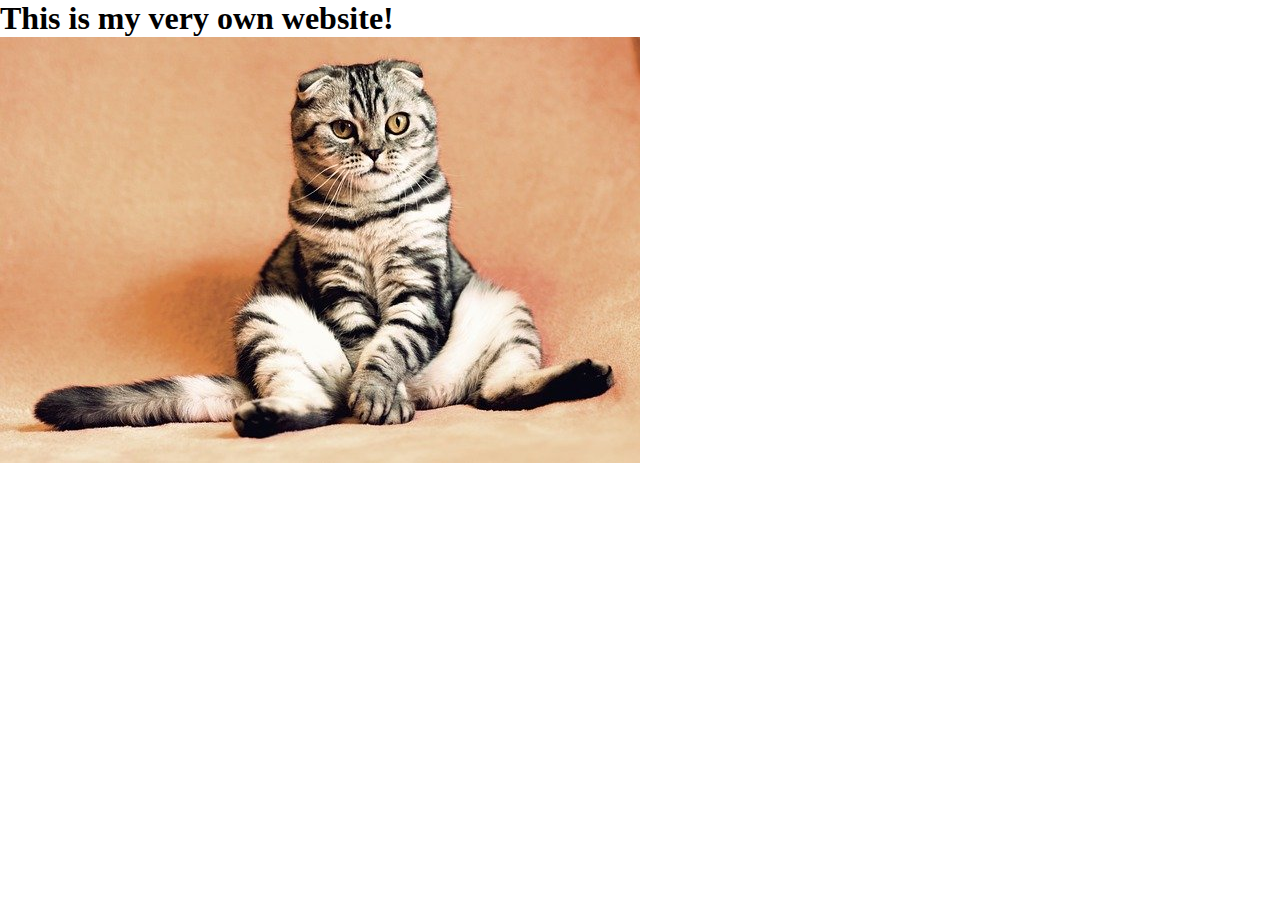
<file: index.html>
<!DOCTYPE html>
<html>
  <head>
    
    <title>YOUR NAME HERE</title>
    <meta charset="utf-8" />
	  <meta http-equiv="X-UA-Compatible" content="IE=edge" />
	  <meta name="viewport" content="width=device-width, initial-scale=1" />

	  <!-- link the webpage's stylesheet -->
	  <link rel="stylesheet" href="/style.css" />

	  <!-- link the webpage's JavaScript file -->
	  <script src="/script.js" defer></script>

  </head>
  
  <body>
    
    <h1>This is my very own website!</h1>

    <img src="assets/cat.jpg">
    
  </body>
</html>
</file>
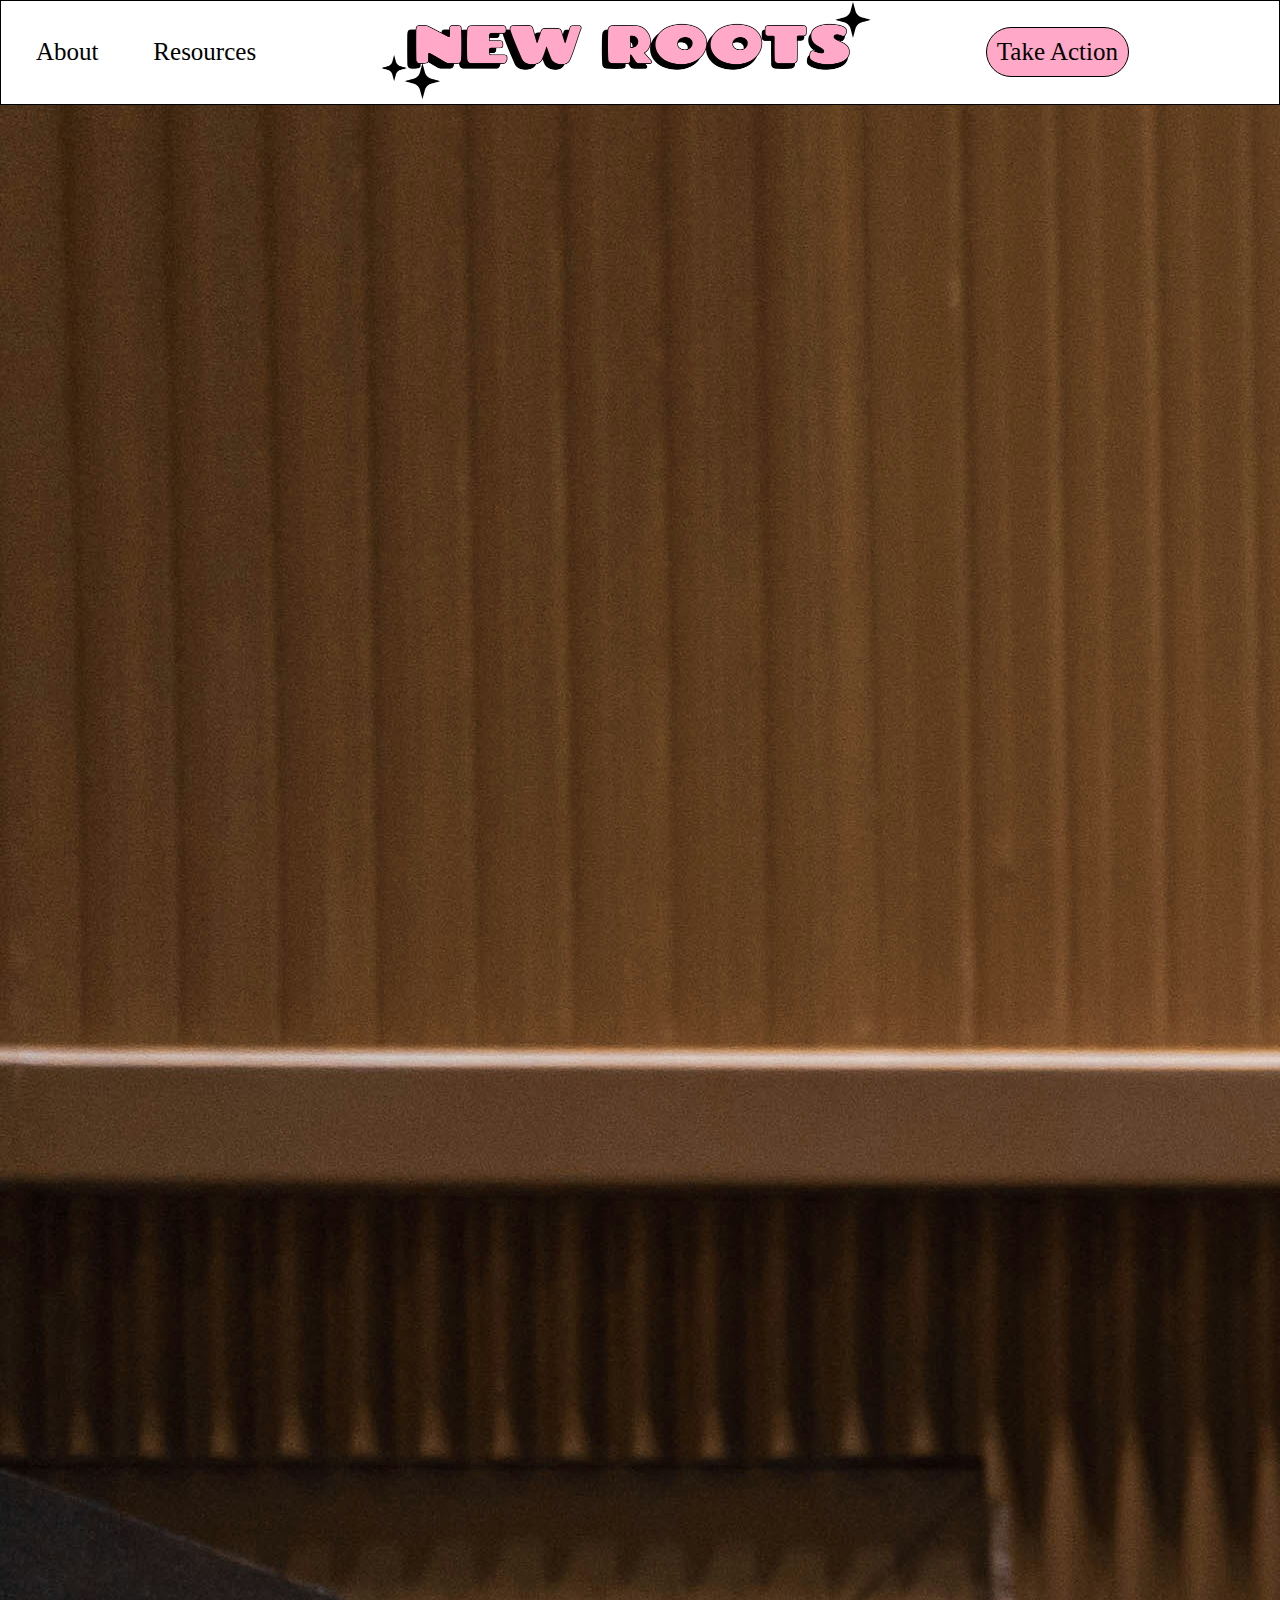
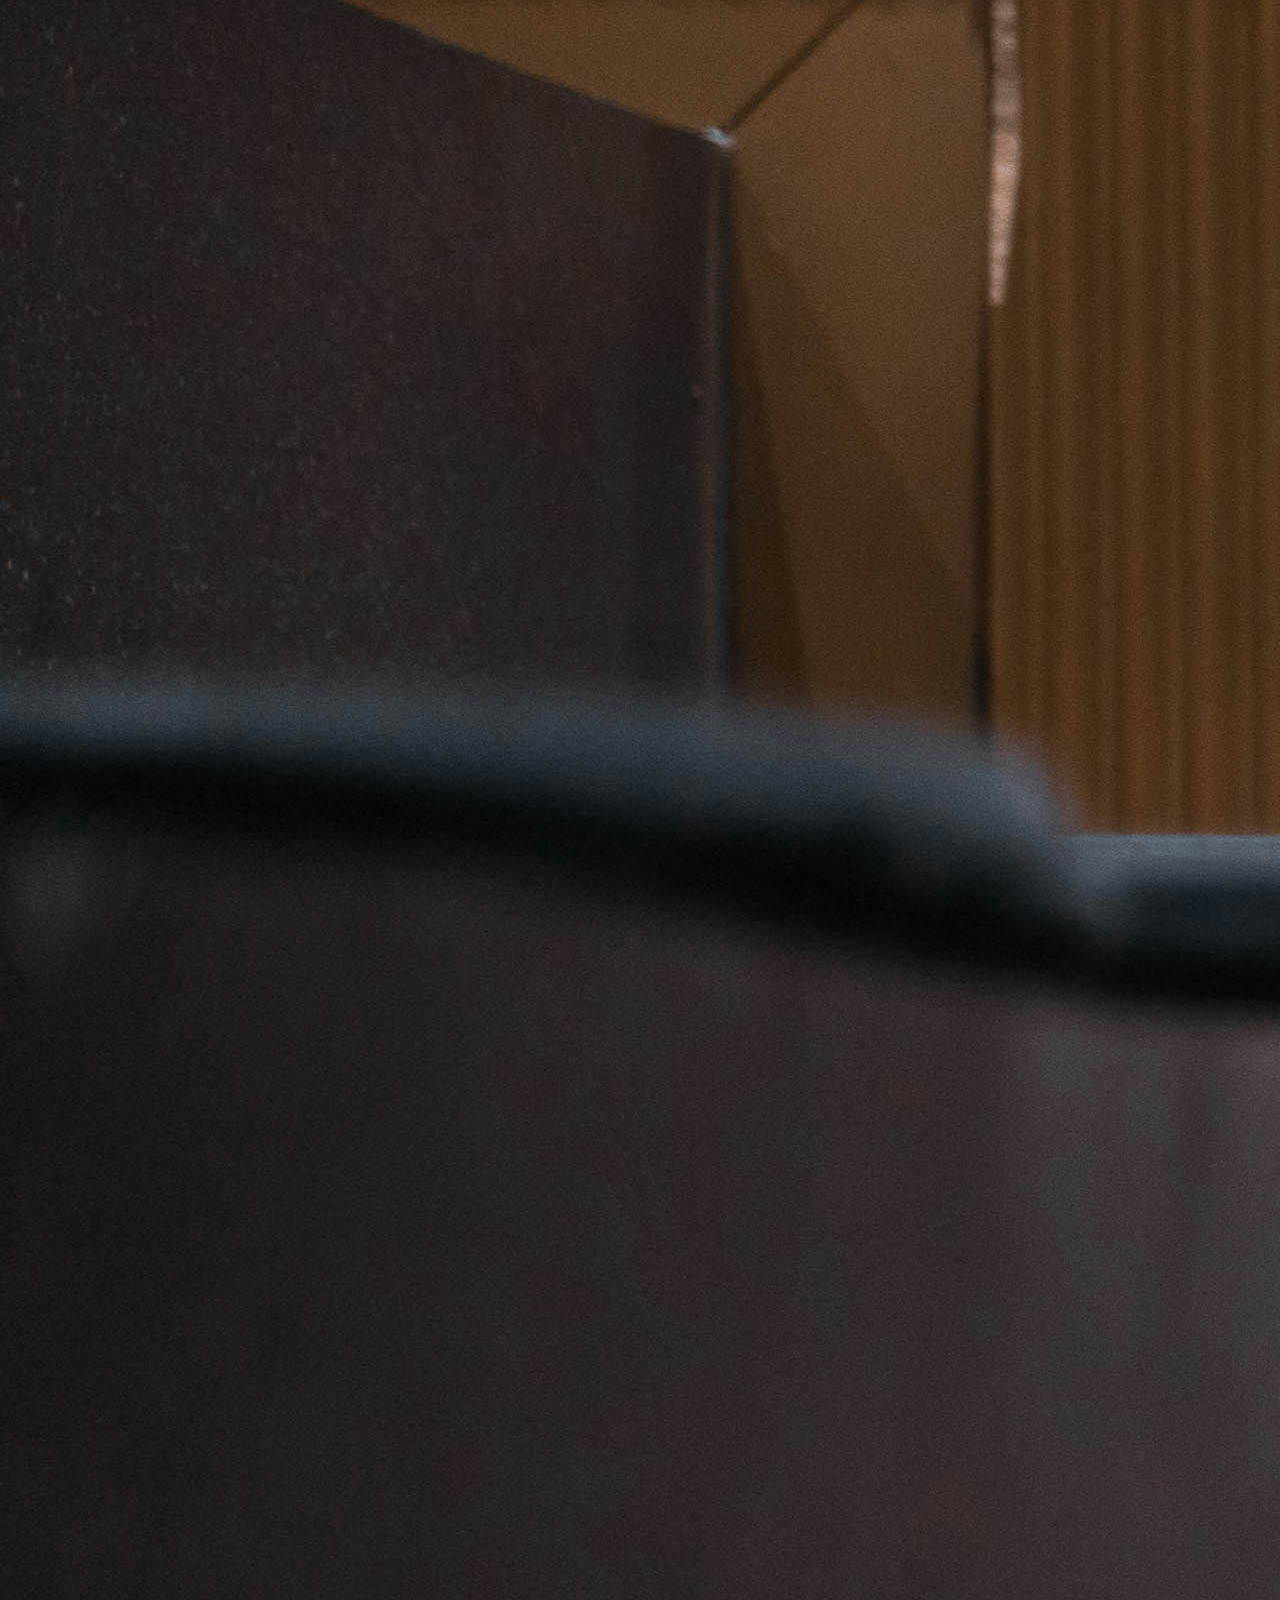
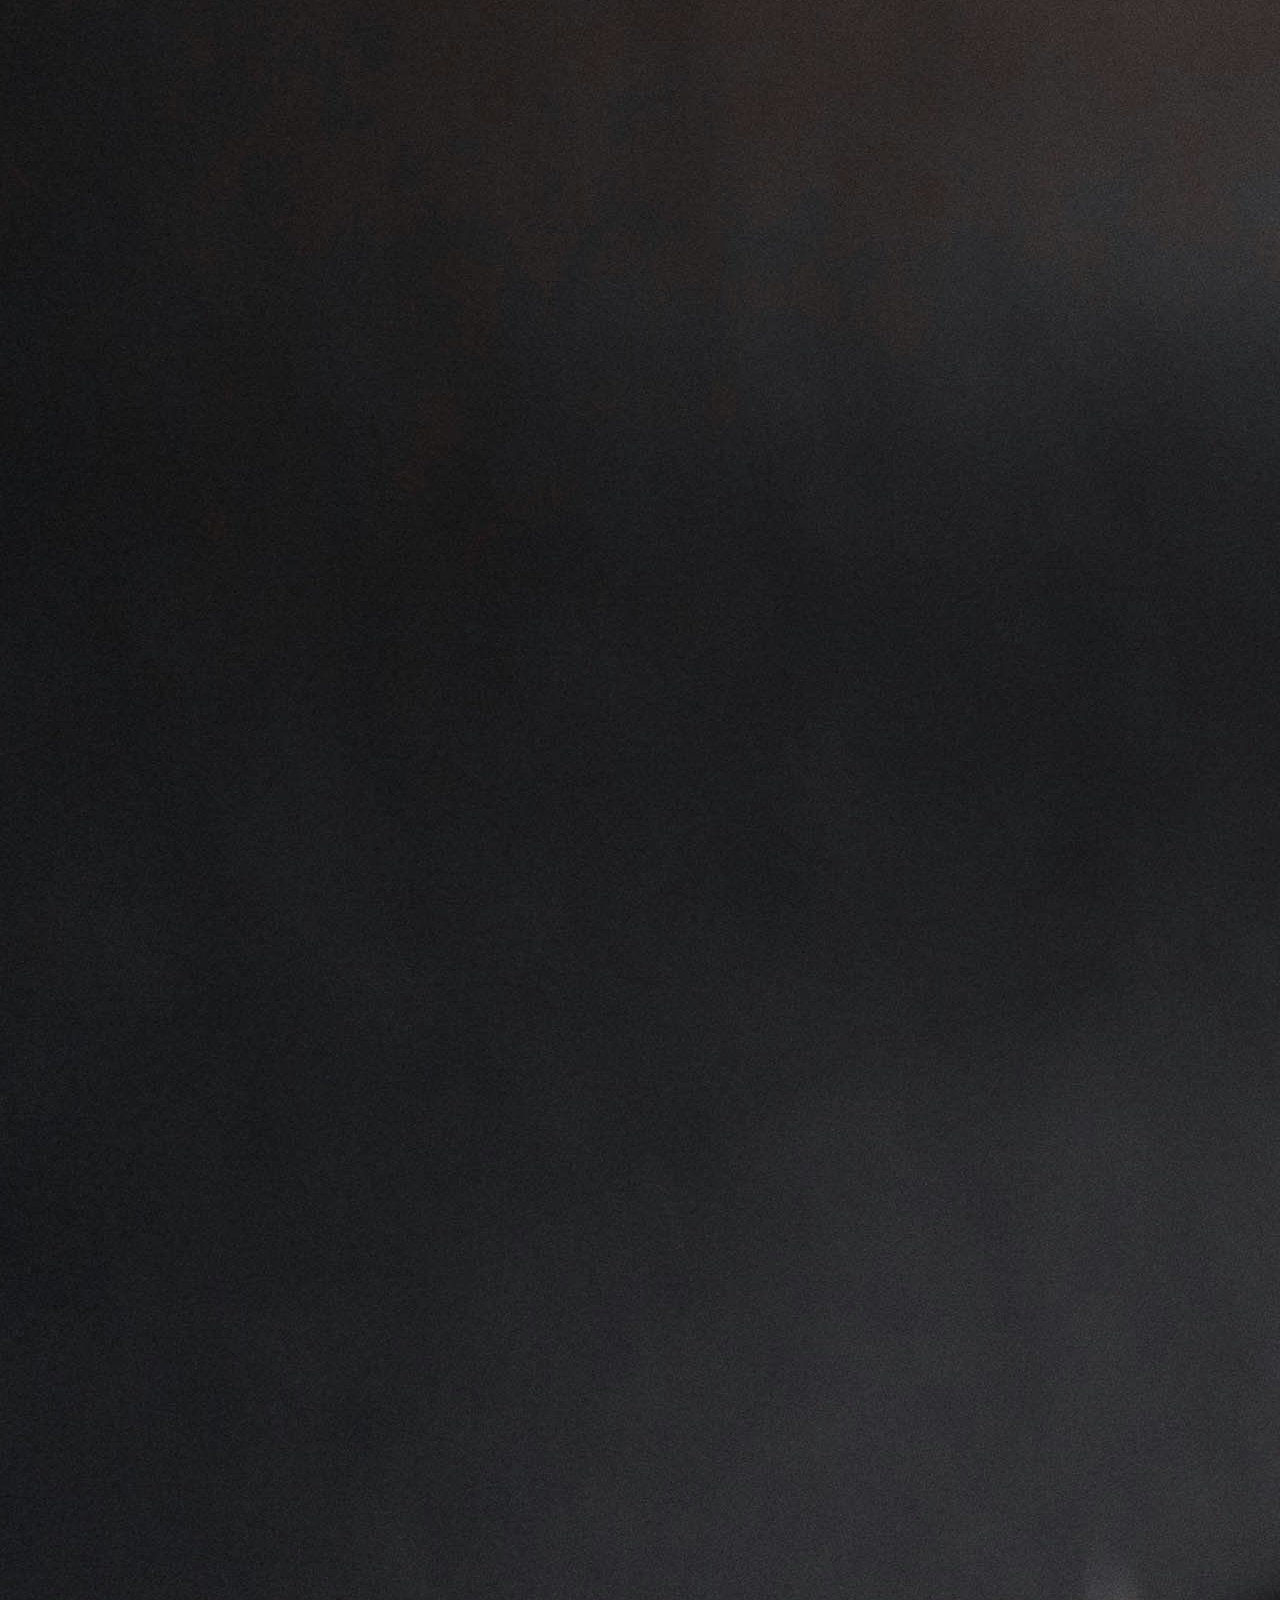
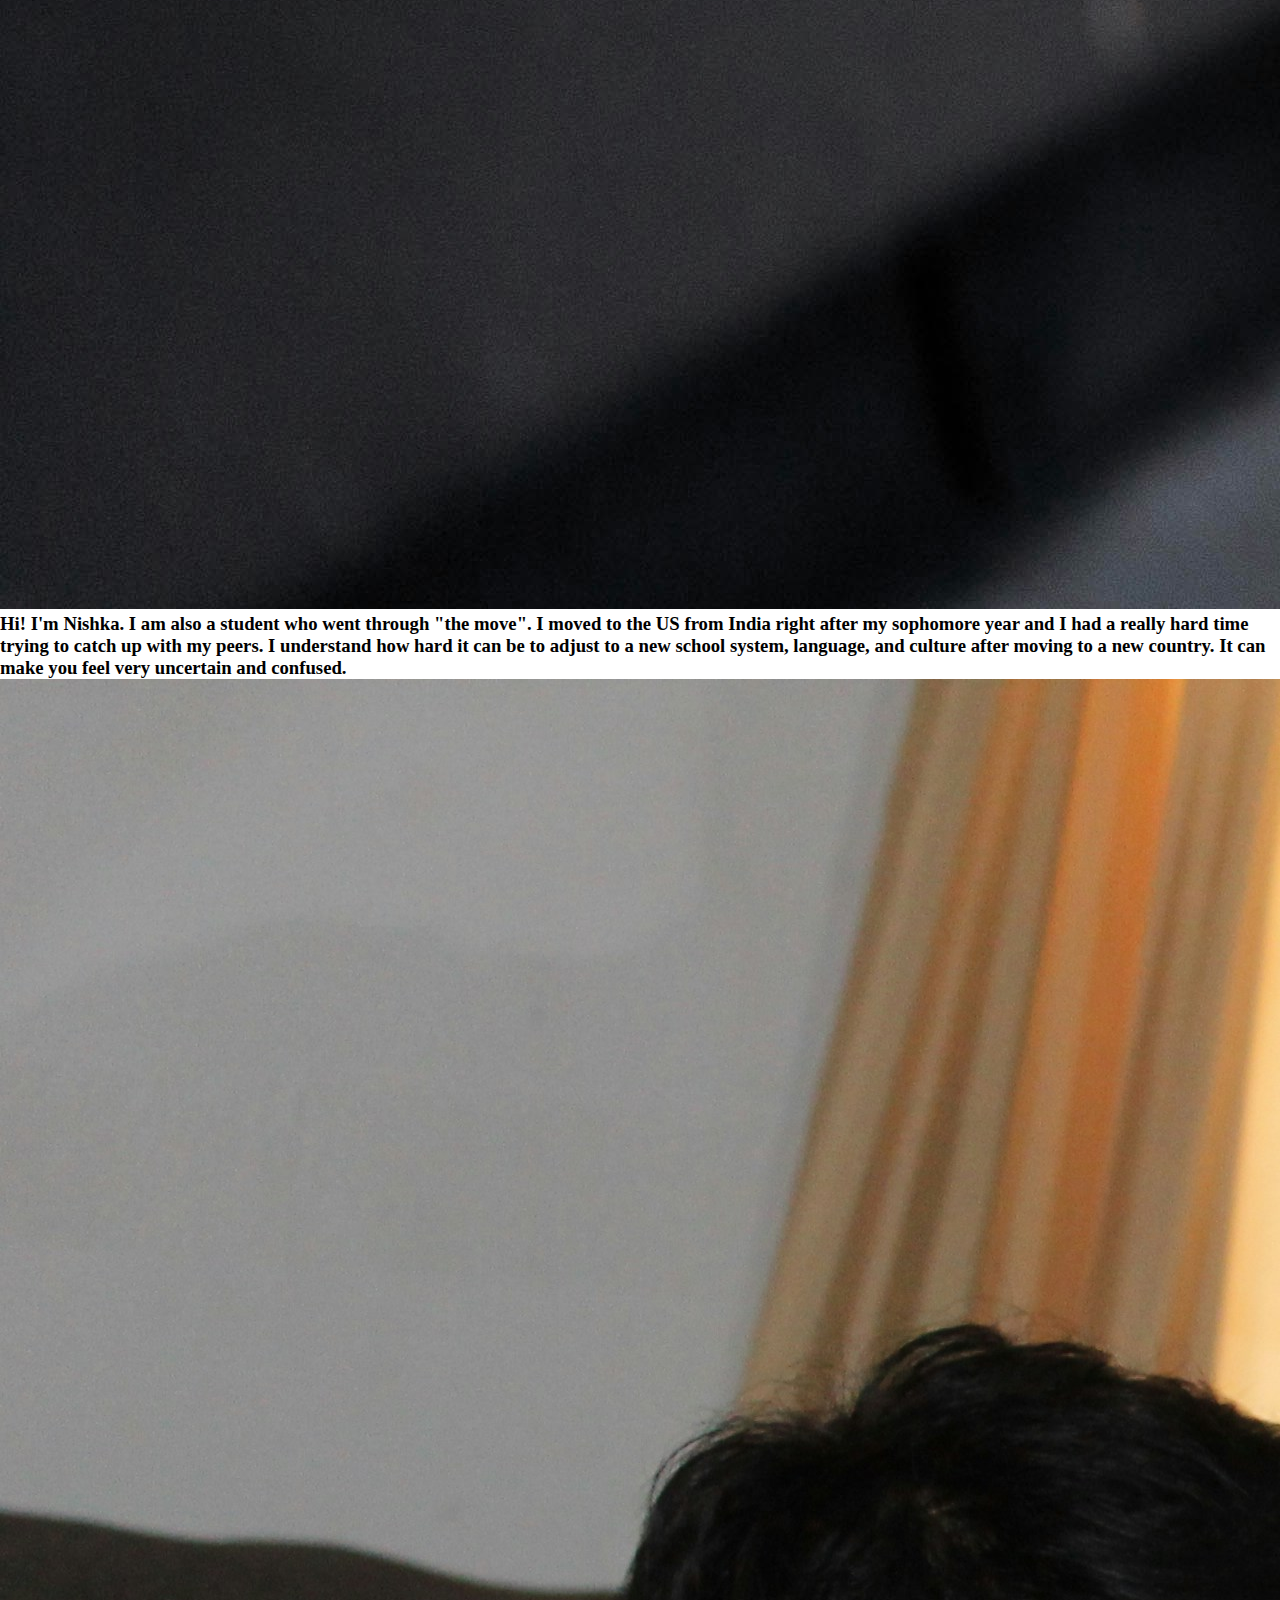
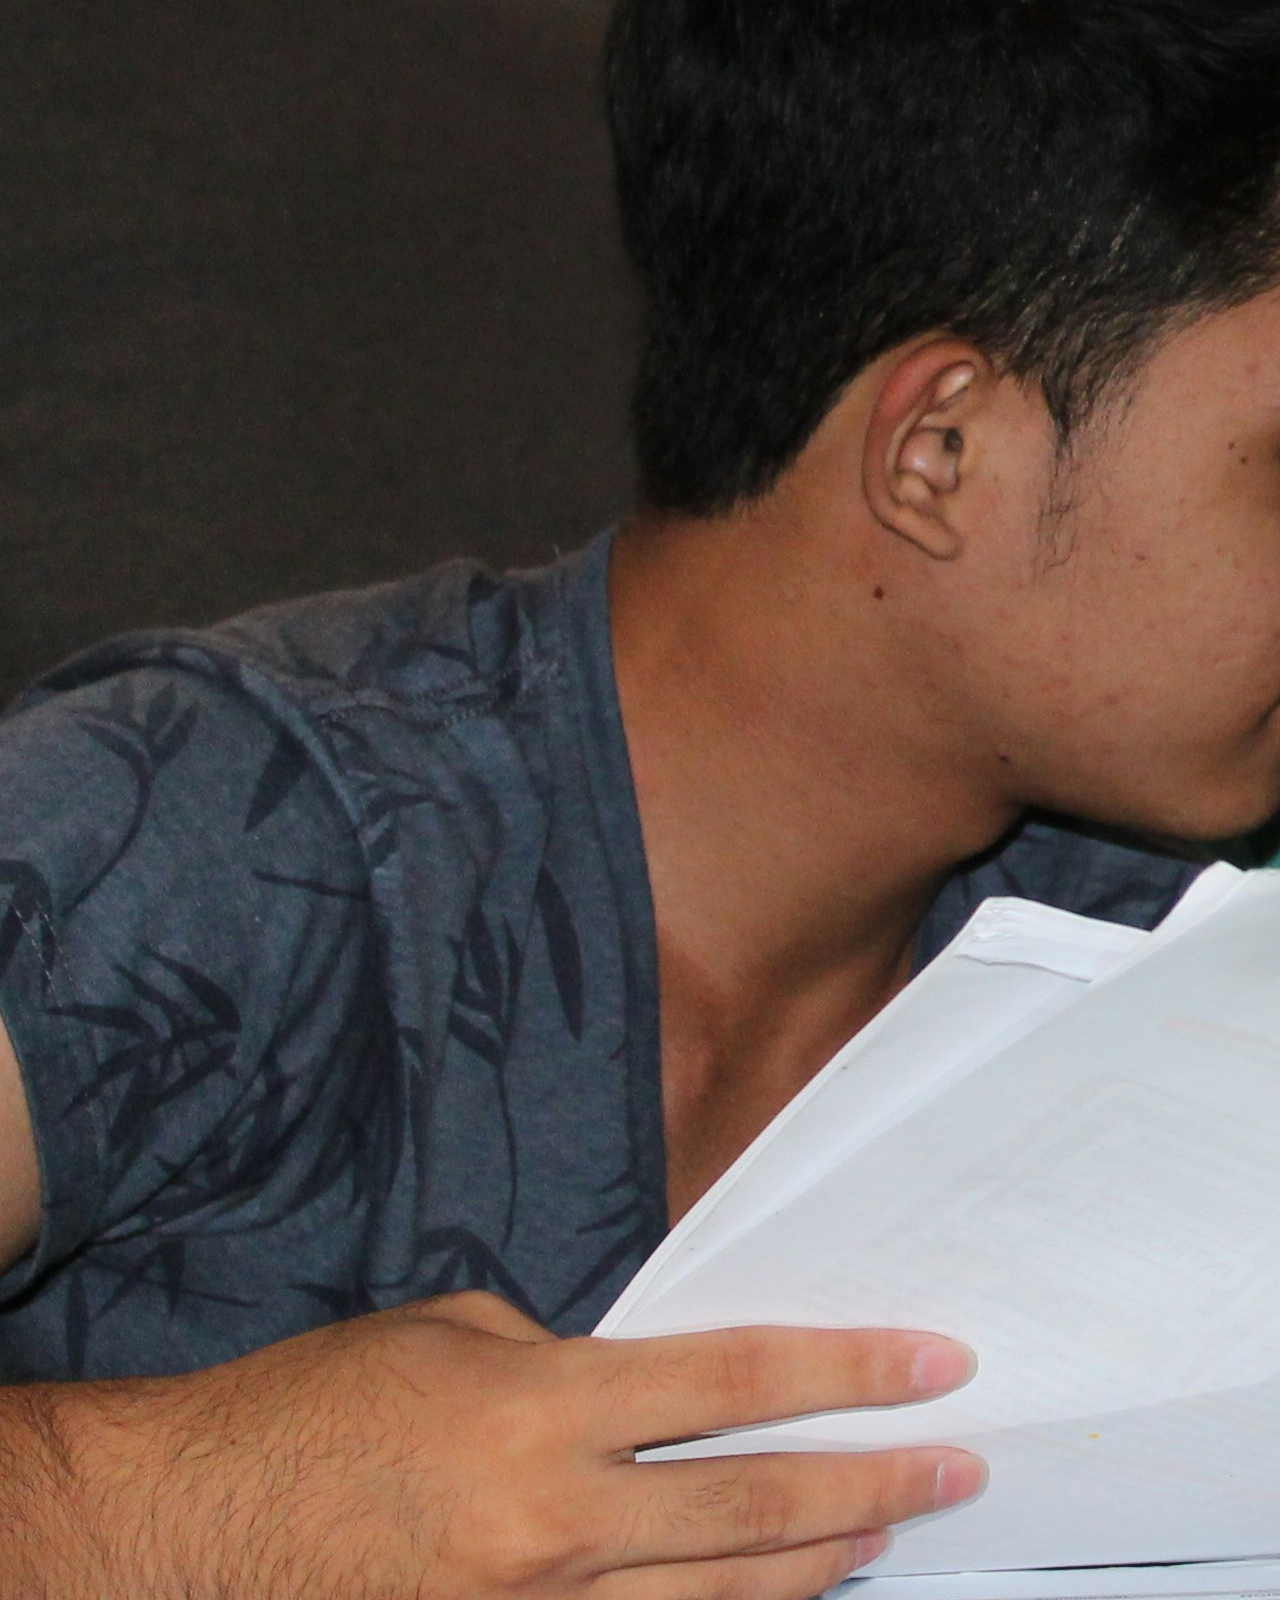
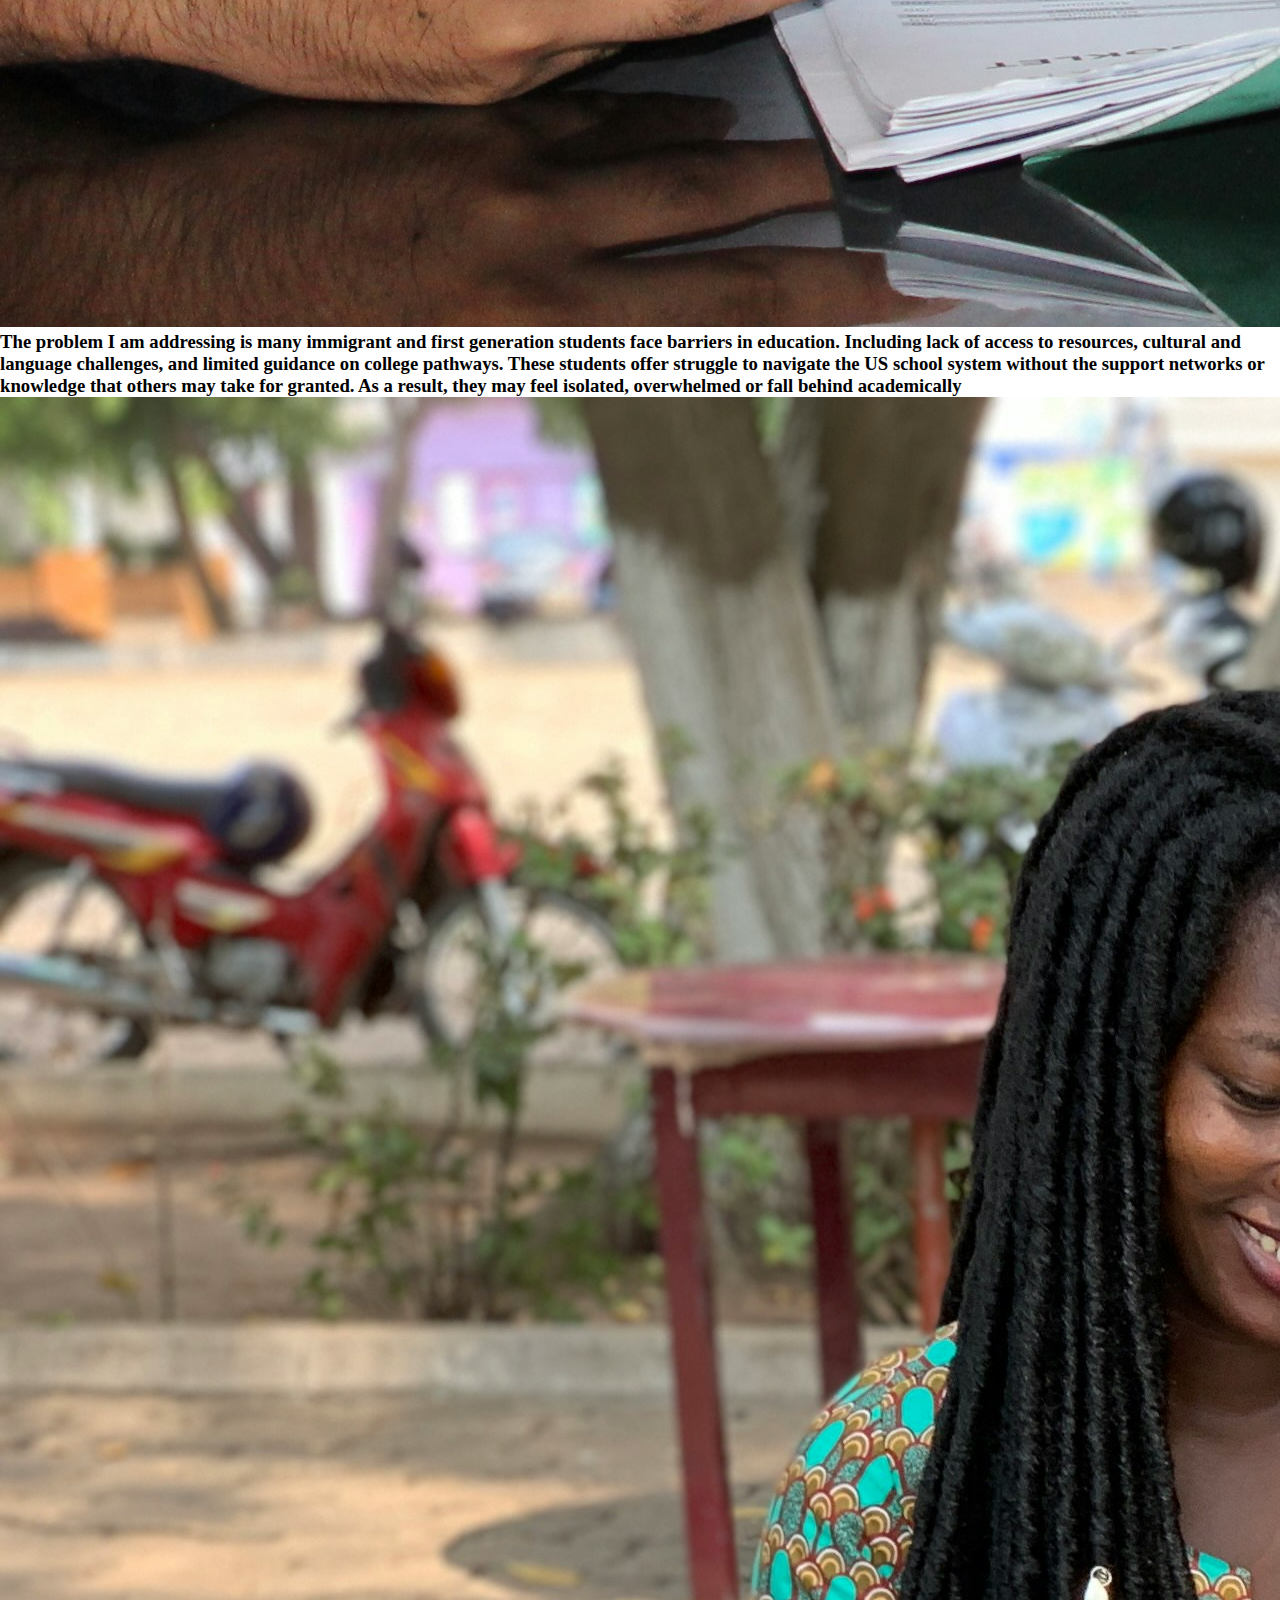
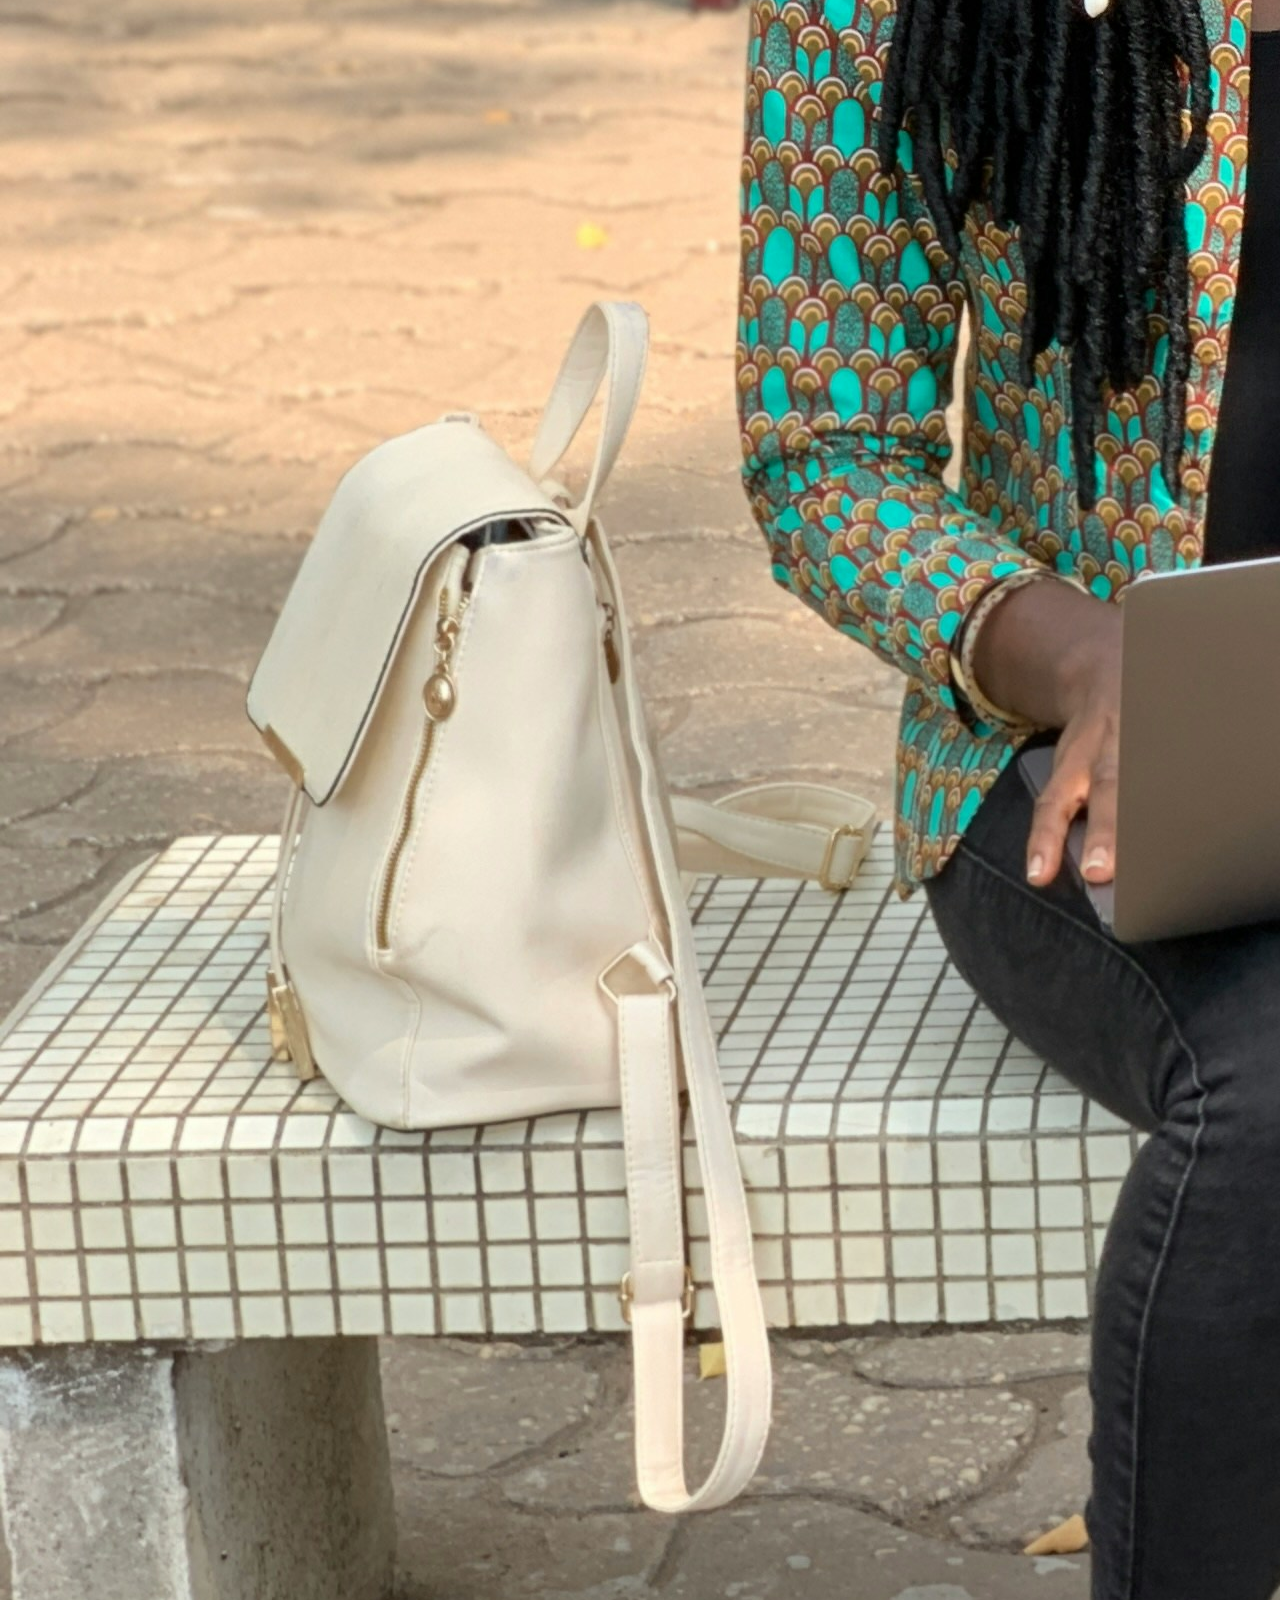
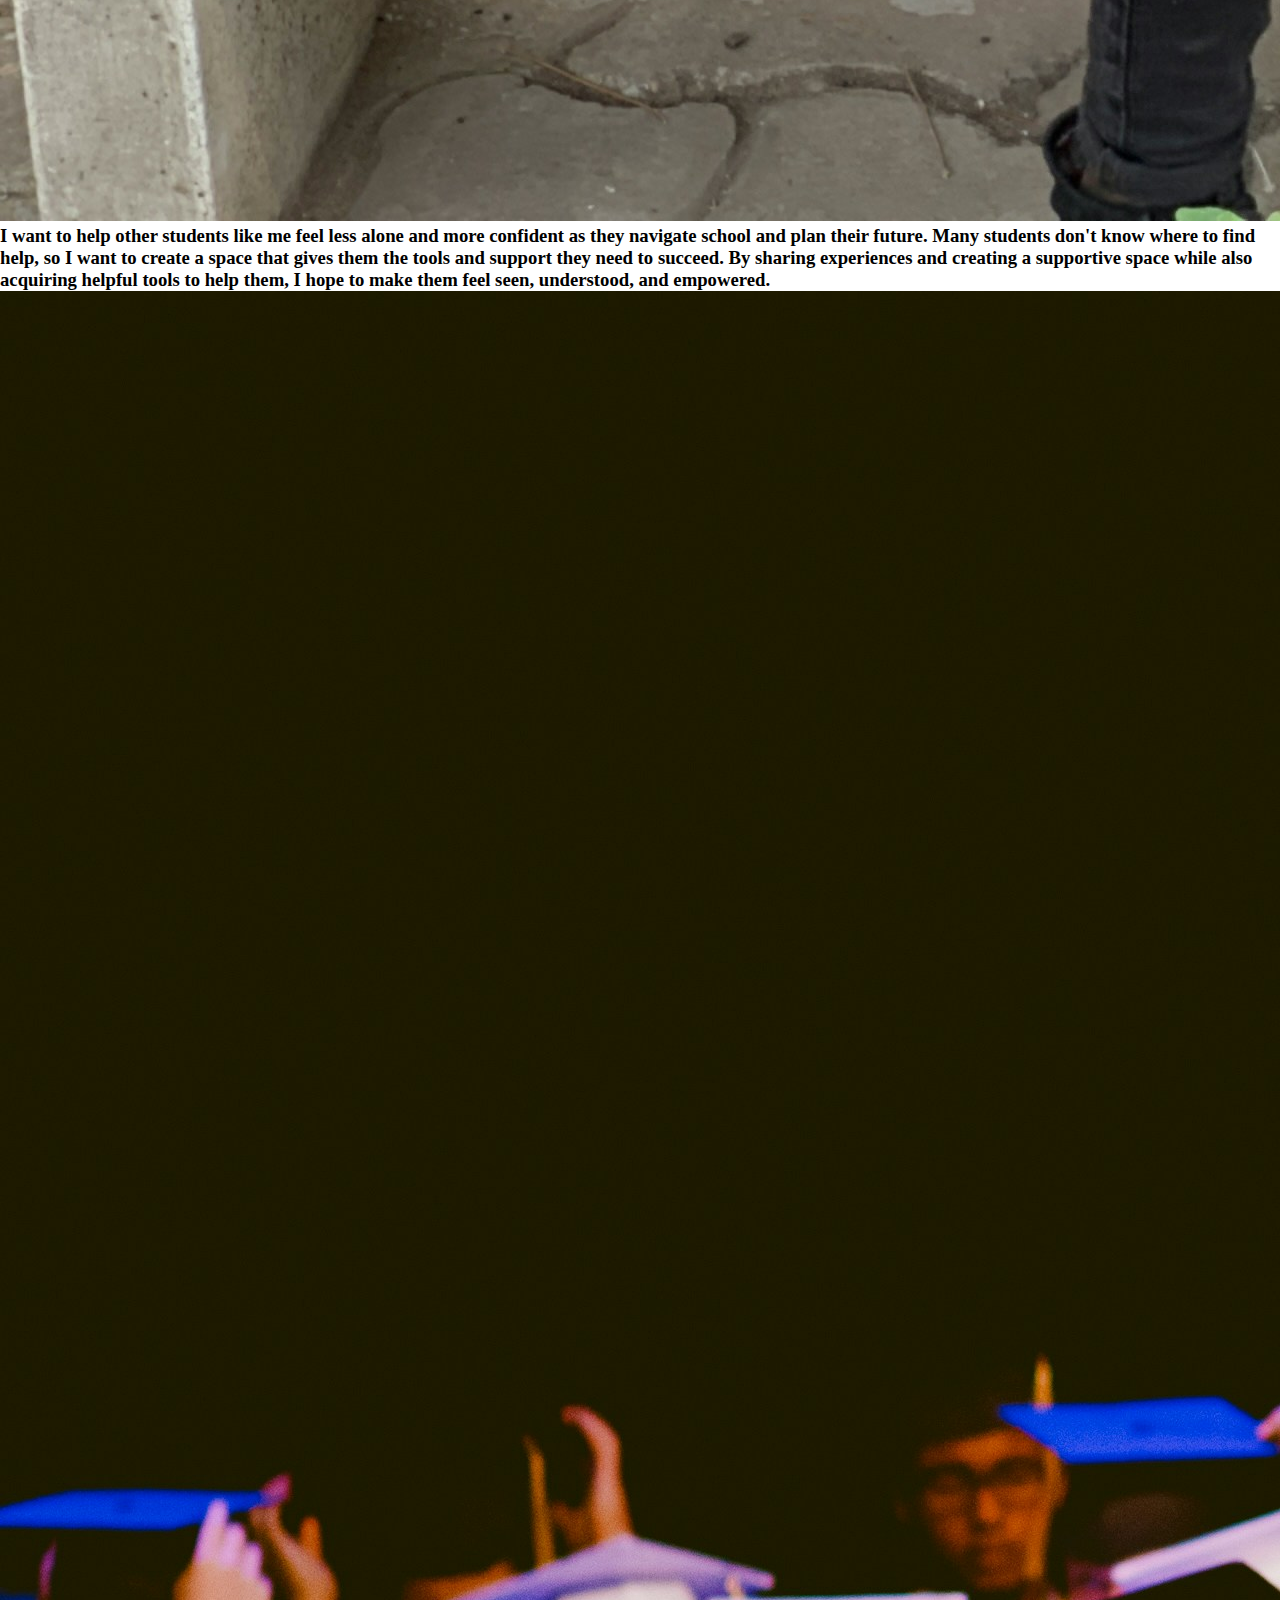
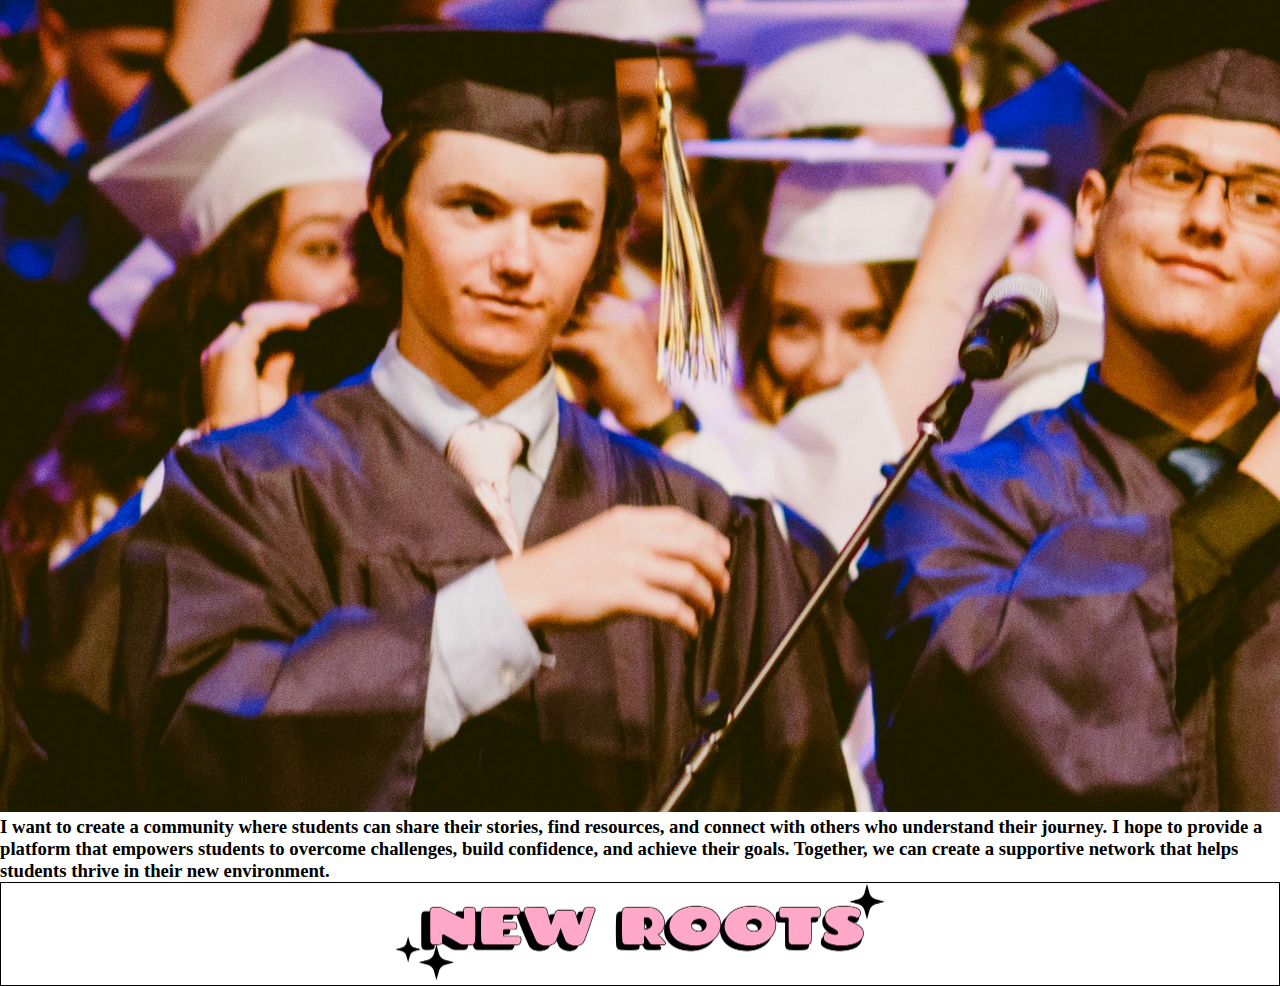
<file: about.html>
<!DOCTYPE html>
<html>
  <head>
    <title>Nishka</title>
    <meta charset="utf-8" />
    <meta http-equiv="X-UA-Compatible" content="IE=edge" />
    <meta name="viewport" content="width=device-width, initial-scale=1" />

    <!-- link the webpage's stylesheet -->
    <link rel="stylesheet" href="/style.css" />

    <!-- link the webpage's JavaScript file -->
    <script src="/script.js" defer></script>
  </head>
  <!-- navigation bar -->
  <nav id="nav1">
    <ul>
      <li>
        <a href="about.html">About</a>
      </li>
      <li>
        <a href="resources.html">Resources</a>
      </li>
      <li>
        <a href="index.html"><img id="logo" alt="logo with the words 'New Roots' writter at the center in pink placed on to of a green oval shape" src="assets/new-roots-trans.png"></a>
      </li>
      <li>
        <a href="takeaction.html">Take Action</a>
      </li>
    </ul>
  </nav>

  <body>
    <main>
      <div class="about-section">
        <div class="about-content">
          <img class="about-image" alt="A student in white shirt sitting on the stairs studying with an uncertain expression with a hand on his head." src="assets/uncertain.jpg">
          <div class="about-text">
            <h3>Hi! I'm Nishka. I am also a student who went through "the move". I moved to the US from India right after my sophomore year and I had a really hard time trying to catch up with my peers. I understand how hard it can be to adjust to a new school system, language, and culture after moving to a new country. It can make you feel very uncertain and confused.</h3>
          </div>
        </div>
      </div>

      <div class="about-section">
        <div class="about-content reverse">
          <img class="about-image" alt="A girl and two boys sitting together and studying surrounded by school books." src="assets/group.jpg">
          <div class="about-text">
            <h3>The problem I am addressing is many immigrant and first generation students face barriers in education. Including lack of access to resources, cultural and language challenges, and limited guidance on college pathways. These students offer struggle to navigate the US school system without the support networks or knowledge that others may take for granted. As a result, they may feel isolated, overwhelmed or fall behind academically</h3>
          </div>
        </div>
      </div>

      <div class="about-section">
        <div class="about-content">
          <img class="about-image" alt="A girl sitting on a bench looking at her laptop in a hopeful expression." src="assets/hopeful.jpg">
          <div class="about-text">
            <h3>I want to help other students like me feel less alone and more confident as they navigate school and plan their future. Many students don't know where to find help, so I want to create a space that gives them the tools and support they need to succeed. By sharing experiences and creating a supportive space while also acquiring helpful tools to help them, I hope to make them feel seen, understood, and empowered.</h3>
          </div>
        </div>
      </div>

      <div class="about-section">
        <div class="about-content reverse">
          <img class="about-image" alt="A group of students smiling and celebrating their graduation." src="assets/graduation2.jpg">
          <div class="about-text">
            <h3>I want to create a community where students can share their stories, find resources, and connect with others who understand their journey. I hope to provide a platform that empowers students to overcome challenges, build confidence, and achieve their goals. Together, we can create a supportive network that helps students thrive in their new environment.</h3>
          </div>
        </div>
      </div>
    </main>
  </body>
  <!-- navigation bar -->
  <nav id="nav2">
    <ul>
      <li>
        <a href="index.html"><img id="logo" alt="logo with the words 'New Roots' writter at the center in pink placed on to of a green oval shape" src="assets/new-roots-trans.png"></a>
      </li>
    </ul>
  </nav>

</html>
</file>
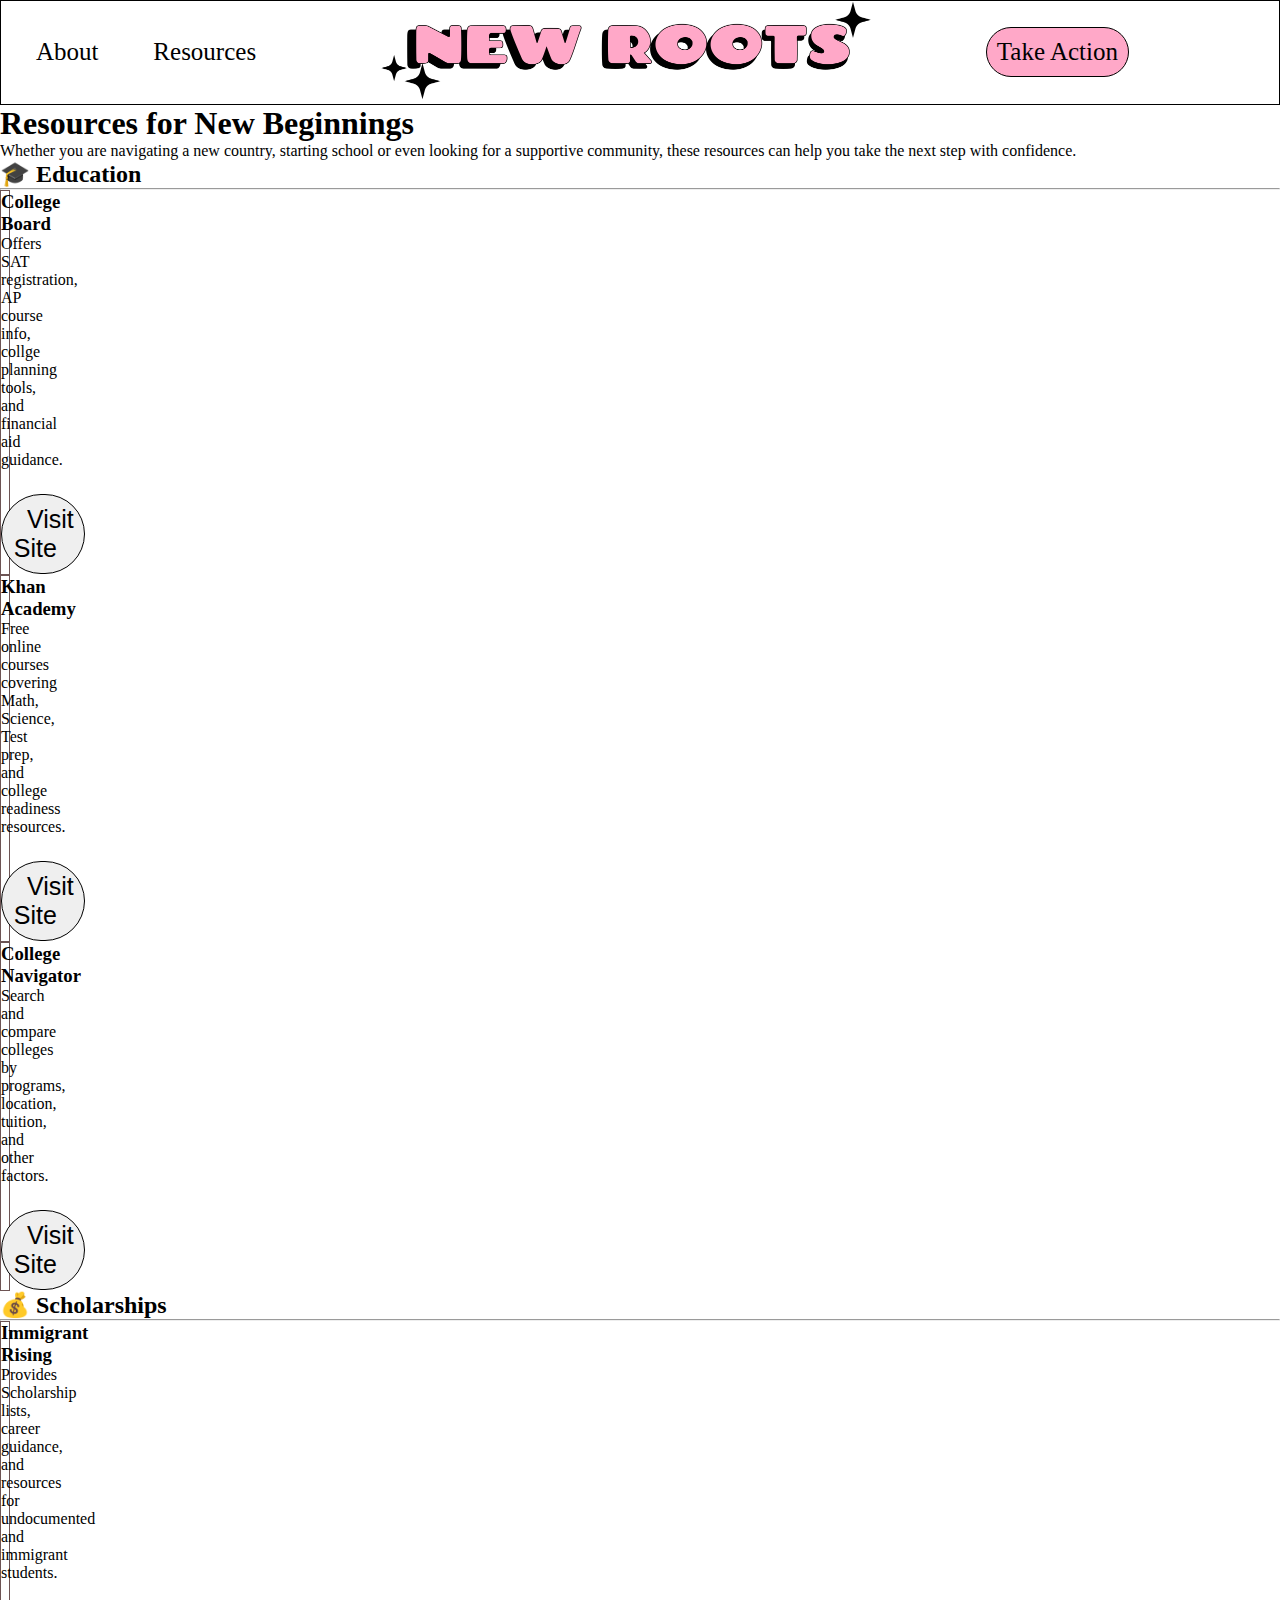
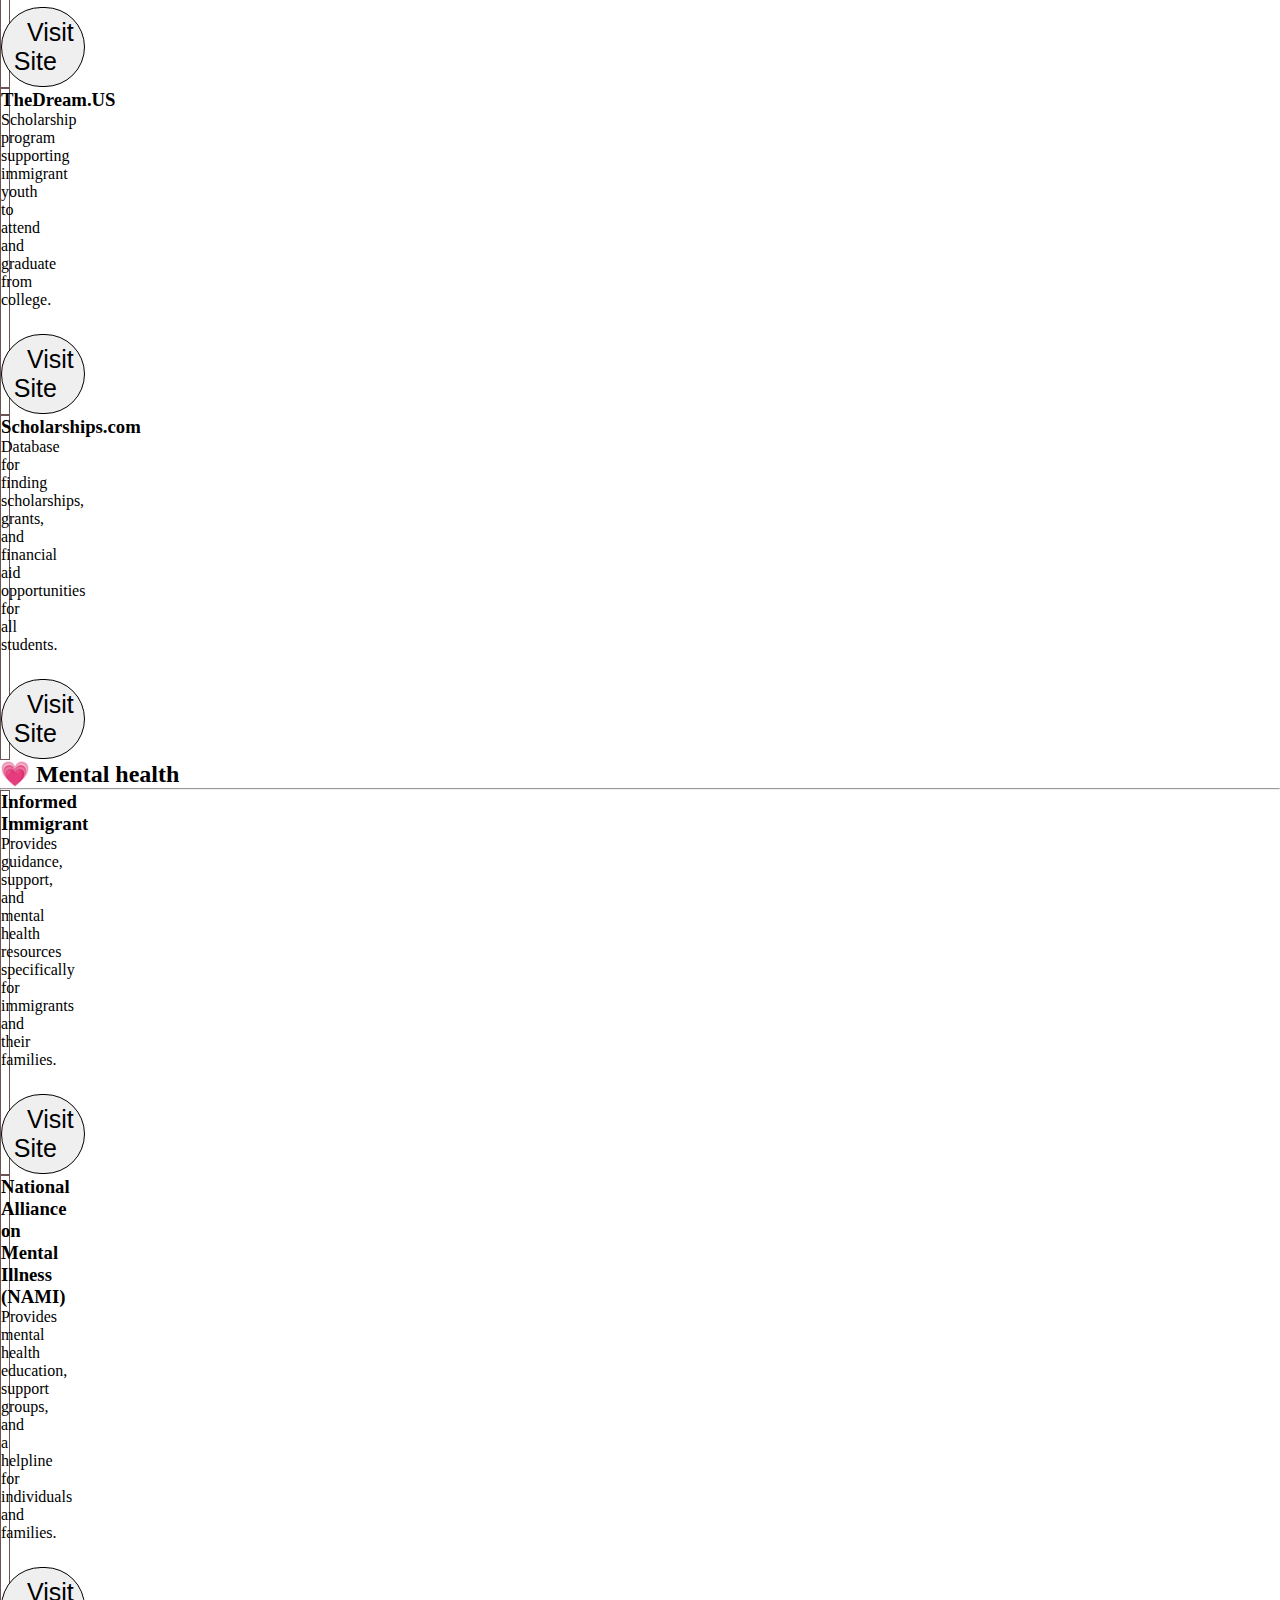
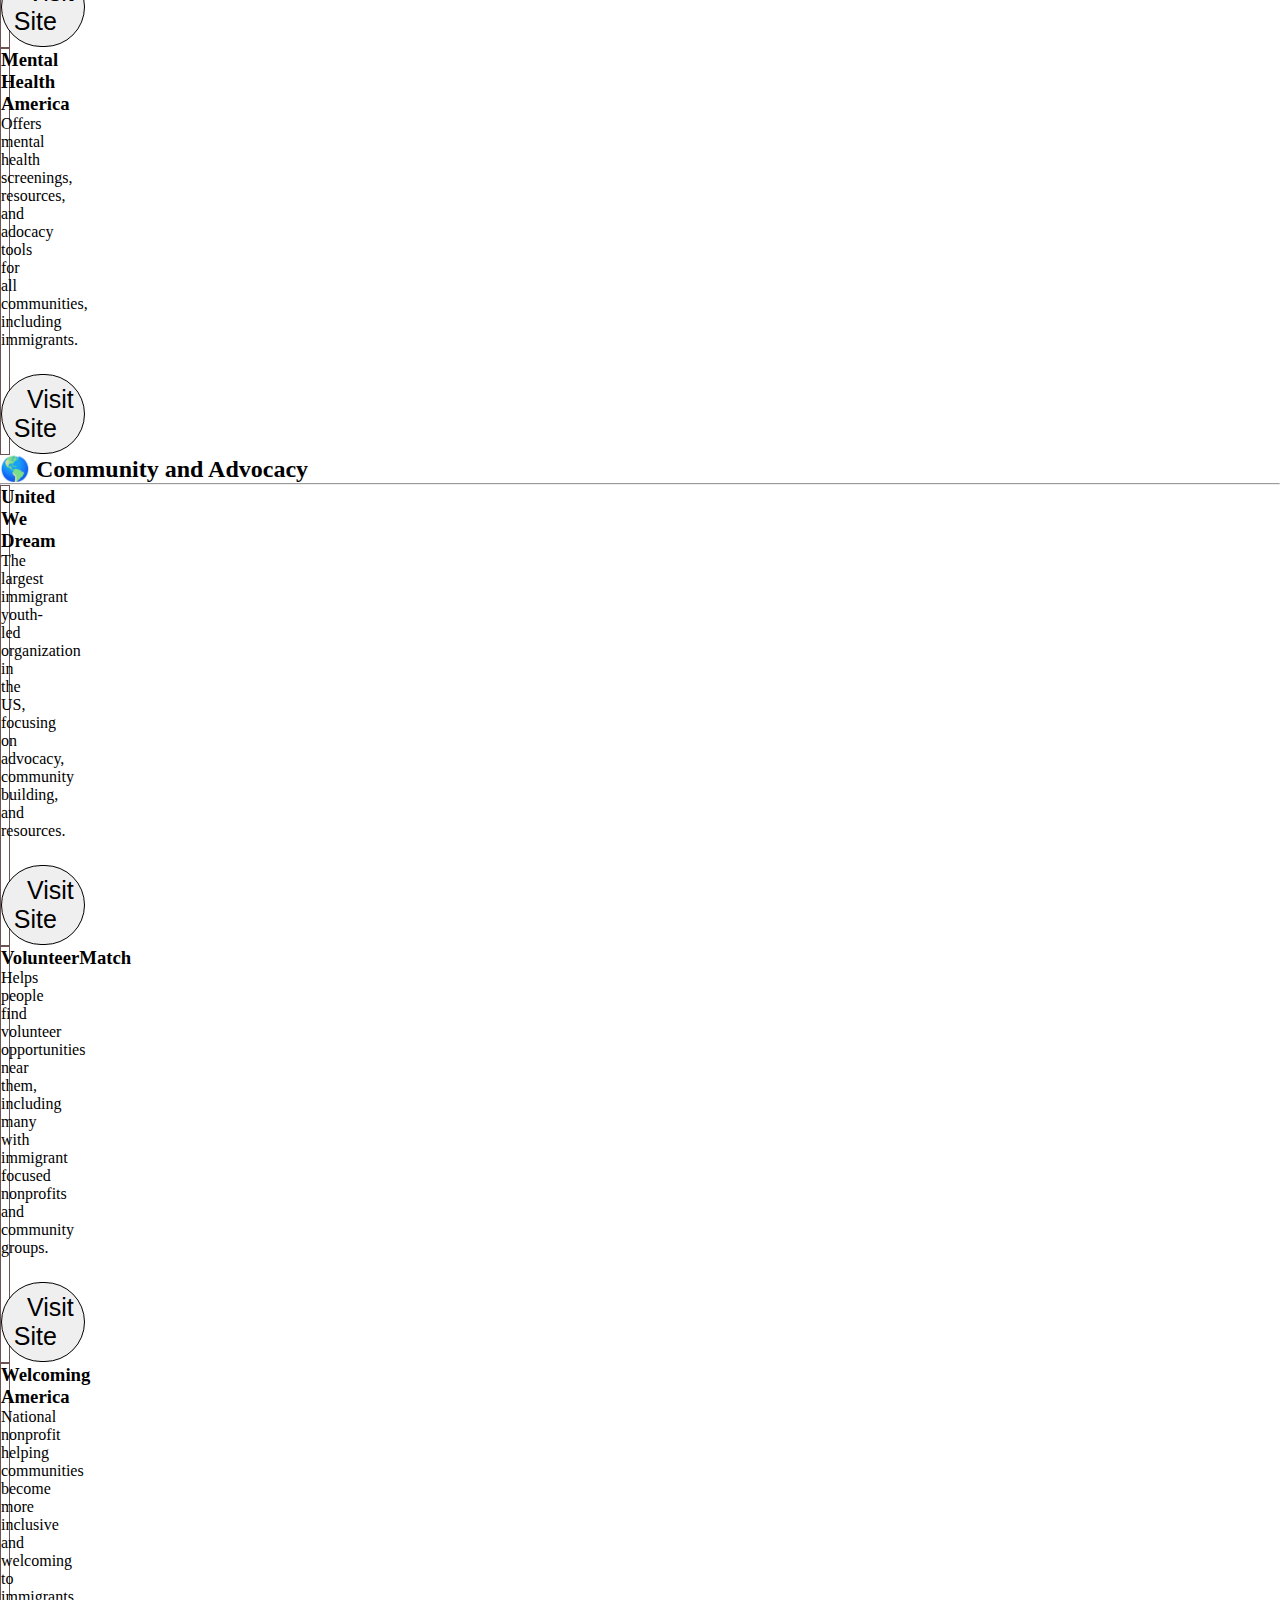
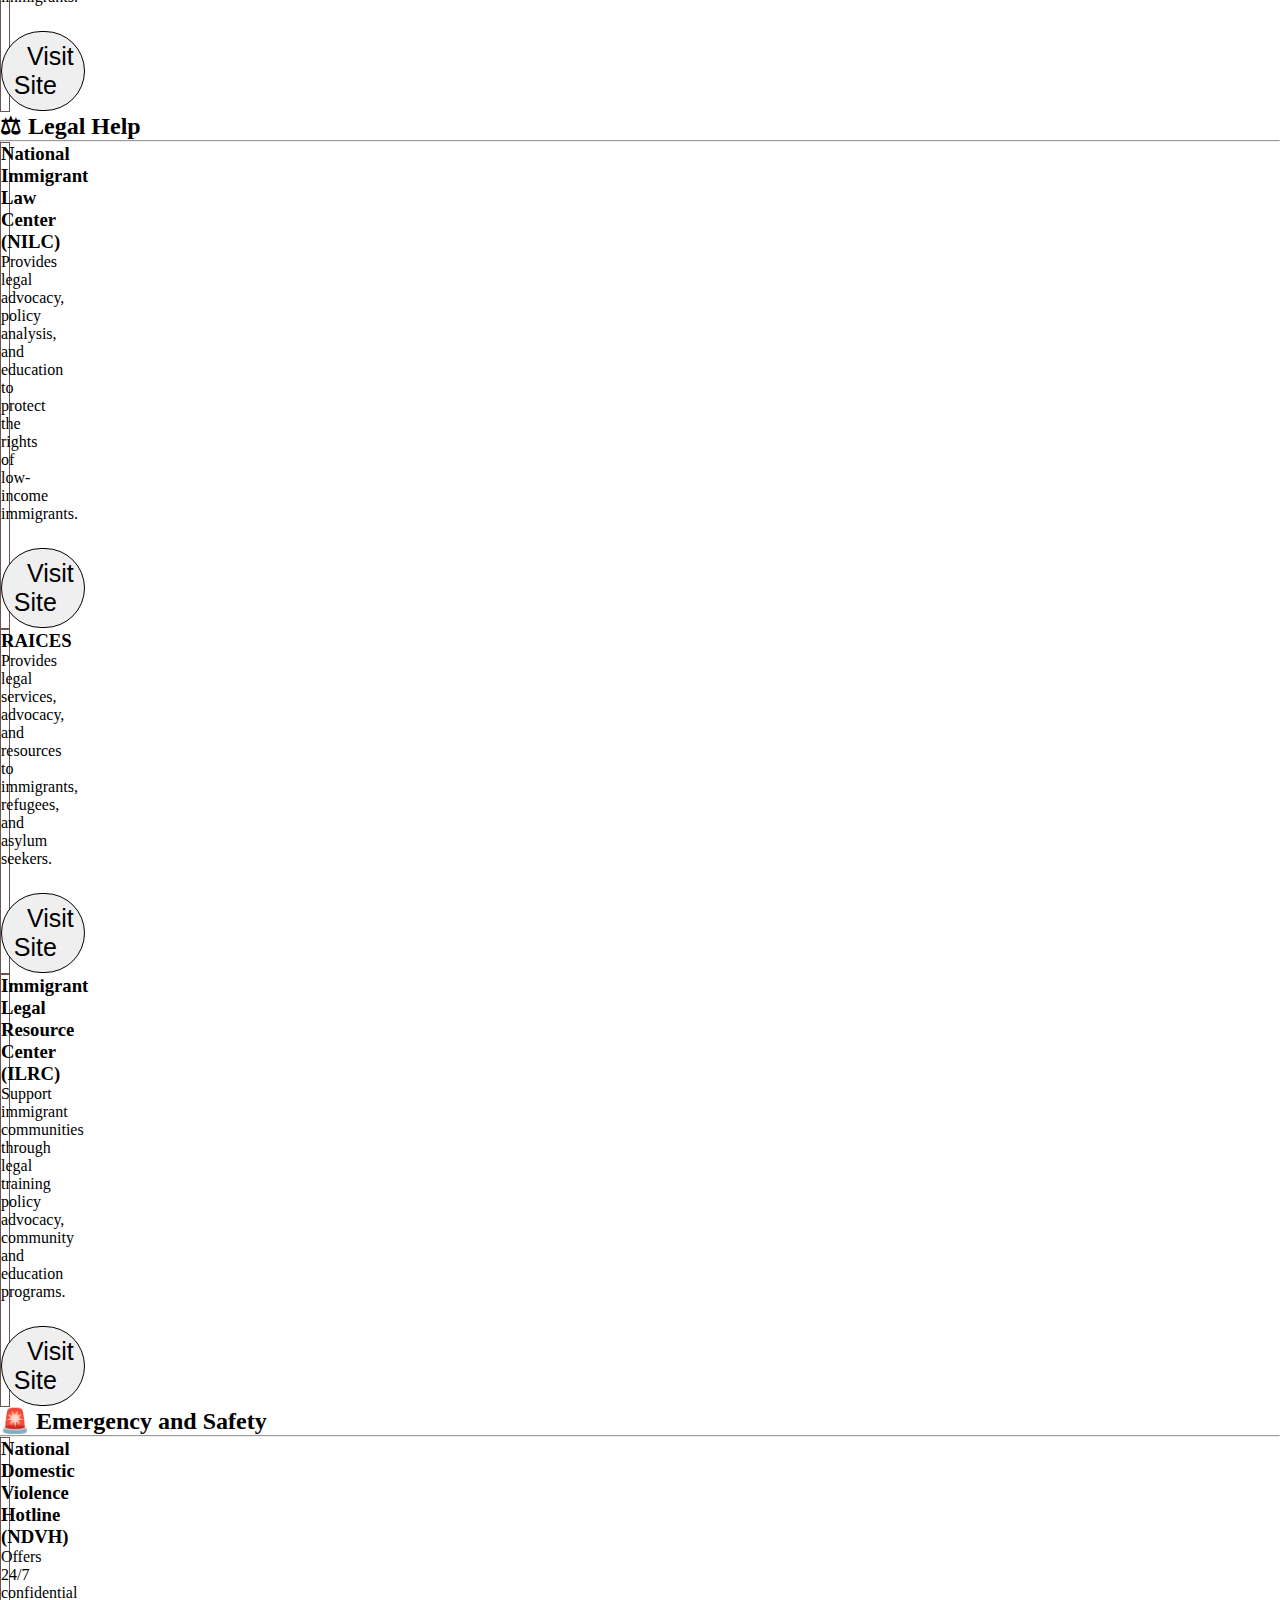
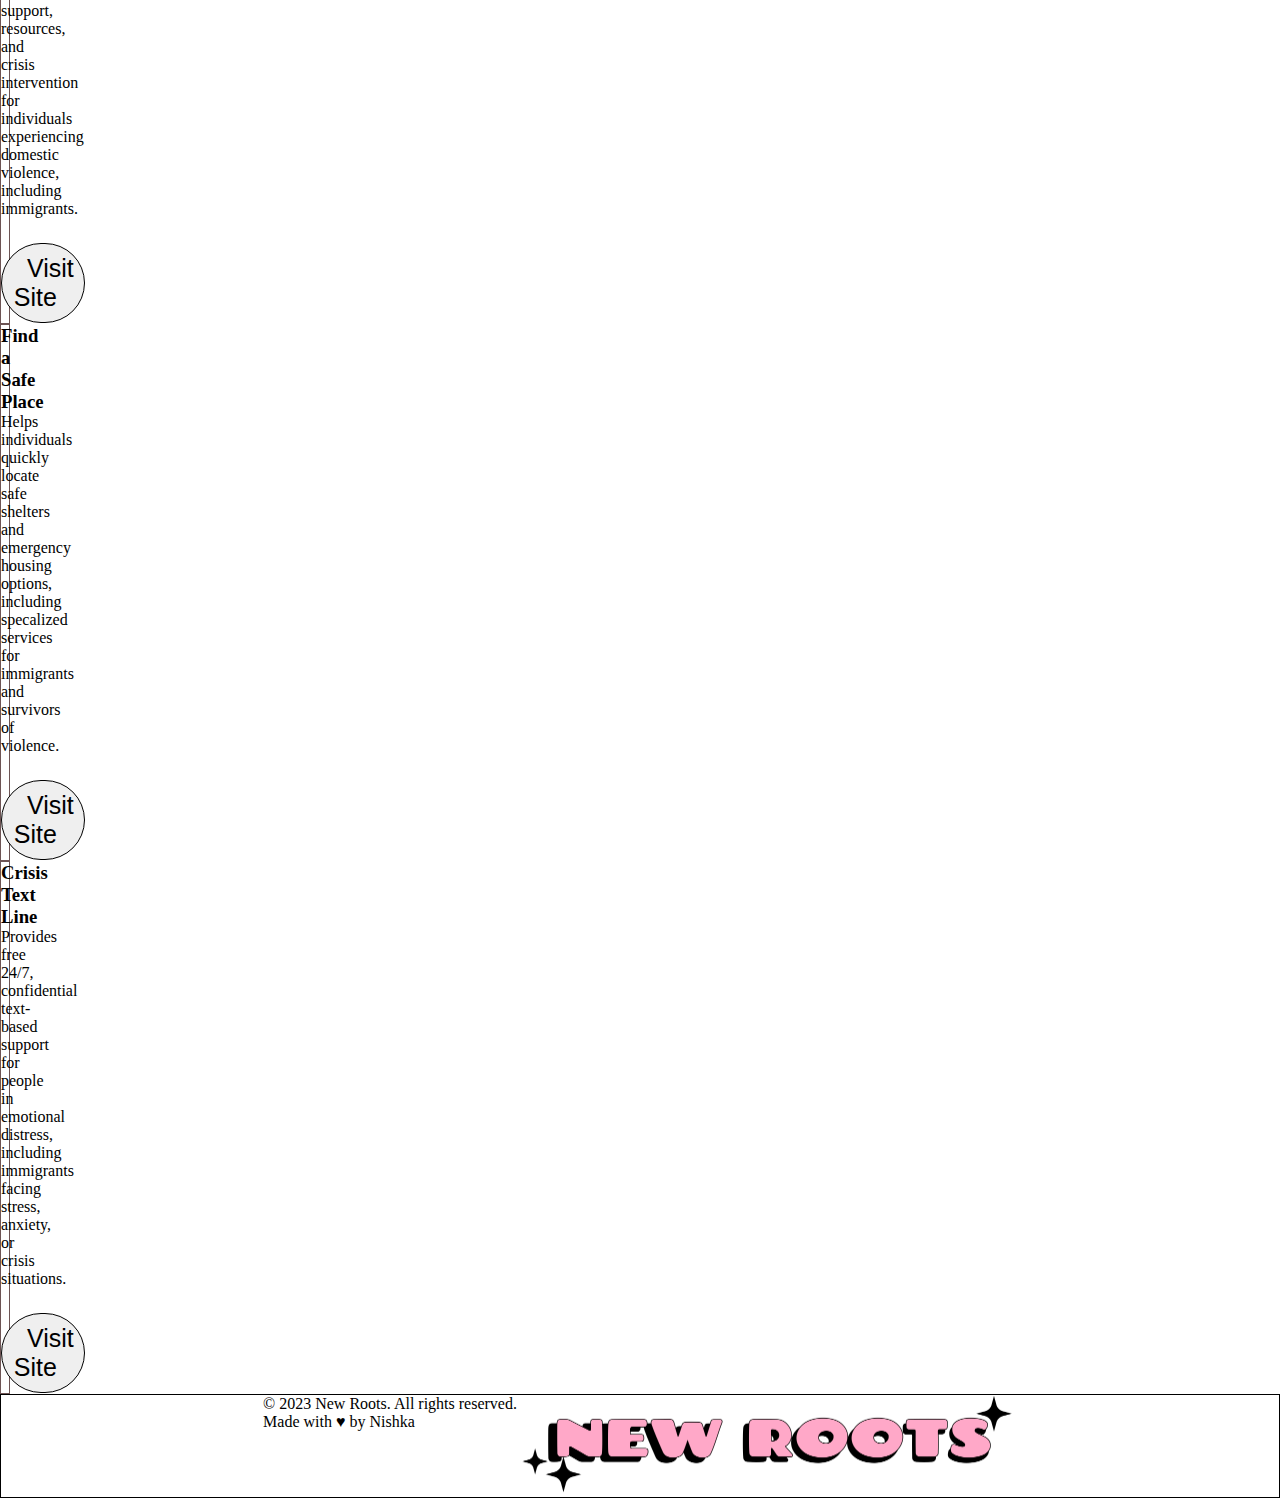
<file: resources.html>
<!DOCTYPE html>
<html>
  <head>
    <title>Nishka</title>
    <meta charset="utf-8" />
    <meta http-equiv="X-UA-Compatible" content="IE=edge" />
    <meta name="viewport" content="width=device-width, initial-scale=1" />

    <!-- link the webpage's stylesheet -->
    <link rel="stylesheet" href="/style.css" />

    <!-- link the webpage's JavaScript file -->
    <script src="/script.js" defer></script>
  </head>
  <!-- navigation bar -->
  <nav id="nav1">
    <ul class="nav-menu">
      <li><a href="about.html">About</a></li>
      <li><a href="resources.html">Resources</a></li>
      <li><a href="index.html"><img id="logo" alt="logo with the words 'New Roots' writter at the center in pink placed on to of a green oval shape" src="assets/new-roots-trans.png"></a></li>
      <li><a href="takeaction.html">Take Action</a></li>
    </ul>
    <div class="hamburger">
      <div></div>
      <div></div>
      <div></div>
      <div></div>
    </div>
  </nav>
  
  <body>
    <header>
      <h1>Resources for New Beginnings</h1>
      <p>Whether you are navigating a new country, starting school or even looking for a supportive community, these resources can help you take the next step with confidence.</p>
    </header>
    <main>
      <!-- basic resources -->
       <div class=""card-container">
        <section id="Education">
          <h2>🎓 Education</h2>
          <hr />
          <div class="resource-cards">
              <h3>College Board</h3>
              <p>Offers SAT registration, AP course info, collge planning tools, and financial aid guidance.</p>
              <button><a href="https://www.collegeboard.org/" target="_blank">Visit Site</a></button>
          </div>
          <div class="resource-cards">
              <h3>Khan Academy</h3>
              <p>Free online courses covering Math, Science, Test prep, and college readiness resources.</p>
              <button><a href="https://www.khanacademy.org/" target="_blank">Visit Site</a></button>
          </div>
          <div class="resource-cards">
              <h3>College Navigator</h3>
              <p>Search and compare colleges by programs, location, tuition, and other factors. </p>
              <button><a href="https://nces.ed.gov/collegenavigator/" target="_blank">Visit Site</a></button>
          </div>
        </section>
        <section id="Scholarships">
          <h2>💰 Scholarships</h2>
          <hr />
          <div class="resource-cards">
              <h3>Immigrant Rising</h3>
              <p>Provides Scholarship lists, career guidance, and resources for undocumented and immigrant students. </p>
              <button><a href="https://immigrantsrising.org/" target="_blank">Visit Site</a></button>
          </div>
          <div class="resource-cards">
              <h3>TheDream.US</h3>
              <p>Scholarship program supporting immigrant youth to attend and graduate from college. </p>
              <button><a href="https://www.thedream.us/" target="_blank">Visit Site</a></button>
          </div>
          <div class="resource-cards">
              <h3>Scholarships.com</h3>
              <p>Database for finding scholarships, grants, and financial aid opportunities for all students. </p>
              <button><a href="https://www.scholarships.com/" target="_blank">Visit Site</a></button>
          </div>
        </section>
        <section id="Mental health and support">
          <h2>💗 Mental health</h2>
          <hr />
          <div class="resource-cards">
              <h3>Informed Immigrant</h3>
              <p>Provides guidance, support, and mental health resources specifically for immigrants and their families. </p>
              <button><a href="https://www.informedimmigrant.com/resources/healthcare/mental-health-undocumented-immigrants/">Visit Site</a></button>
          </div>
          <div class="resource-cards">
              <h3>National Alliance on Mental Illness (NAMI)</h3>
              <p>Provides mental health education, support groups, and a helpline for individuals and families. </p>
              <button><a href="https://www.nami.org/" target="_blank">Visit Site</a></button>
          </div>
          <div class="resource-cards">
              <h3>Mental Health America</h3>
              <p>Offers mental health screenings, resources, and adocacy tools for all communities, including immigrants. </p>
              <button><a href="https://mhanational.org/" target="_blank">Visit Site</a></button>
          </div>
        </section>
        <section id="Community and advocacy">
          <h2>🌎 Community and Advocacy</h2>
          <hr />
          <div class="resource-cards">
              <h3>United We Dream</h3>
              <p>The largest immigrant youth-led organization in the US, focusing on advocacy, community building, and resources. </p>
              <button><a href="https://unitedwedream.org/" target="_blank">Visit Site</a></button>
          </div>
          <div class="resource-cards">
              <h3>VolunteerMatch</h3>
              <p>Helps people find volunteer opportunities near them, including many with immigrant focused nonprofits and community groups. </p>
              <button><a href="https://www.volunteermatch.org/" target="_blank">Visit Site</a></button>
          </div>
          <div class="resource-cards">
              <h3>Welcoming America</h3>
              <p>National nonprofit helping communities become more inclusive and welcoming to immigrants. </p>
              <button><a href="https://welcomingamerica.org/" target="_blank">Visit Site</a></button>
          </div>
        </section>
        <section id="Legal help">
          <h2>⚖ Legal Help</h2>
          <hr />
          <div class="resource-cards">
              <h3>National Immigrant Law Center (NILC)</h3>
              <p>Provides legal advocacy, policy analysis, and education to protect the rights of low-income immigrants. </p>
              <button><a href="https://www.nilc.org/" target="_blank">Visit Site</a></button>
          </div>
          <div class="resource-cards">
              <h3>RAICES</h3>
              <p>Provides legal services, advocacy, and resources to immigrants, refugees, and asylum seekers. </p>
              <button><a href="https://raicestexas.org/" target="_blank">Visit Site</a></button>
          </div>
          <div class="resource-cards">
              <h3>Immigrant Legal Resource Center (ILRC)</h3>
              <p>Support immigrant communities through legal training policy advocacy, community and education programs. </p>
              <button><a href="https://www.ilrc.org/" target="_blank">Visit Site</a></button>
          </div>
        </section>
        <section id="Emergency and Safety">
          <h2>🚨 Emergency and Safety</h2>
          <hr />
          <div class="resource-cards">
              <h3>National Domestic Violence Hotline (NDVH)</h3>
              <p>Offers 24/7 confidential support, resources, and crisis intervention for individuals experiencing domestic violence, including immigrants. </p>
              <button><a href="https://www.thehotline.org/" target="_blank">Visit Site</a></button>
          </div>
          <div class="resource-cards">
              <h3>Find a Safe Place</h3>
              <p>Helps individuals quickly locate safe shelters and emergency housing options, including specalized services for immigrants and survivors of violence. </p>
              <button><a href="https://www.nationalsafeplace.org/find-a-safe-place" target="_blank">Visit Site</a></button>
          </div>
          <div class="resource-cards">
              <h3>Crisis Text Line</h3>
              <p>Provides free 24/7, confidential text-based support for people in emotional distress, including immigrants facing stress, anxiety, or crisis situations. </p>
              <button><a href="https://www.crisistextline.org/" target="_blank">Visit Site</a></button>
          </div>
        </section>
      </div>
    </main>
  </body>
  <!-- navigation bar -->
  <nav id="nav2">
    <footer>
      <p>© 2023 New Roots. All rights reserved.</p>
      <p>Made with ♥ by Nishka</p>
    </footer>
    <ul>
      <li>
        <a href="index.html"><img id="logo" alt="logo with the words 'New Roots' writter at the center in pink placed on to of a green oval shape" src="assets/new-roots-trans.png"></a>
      </li>
    </ul>
  </nav>
</html>
</file>
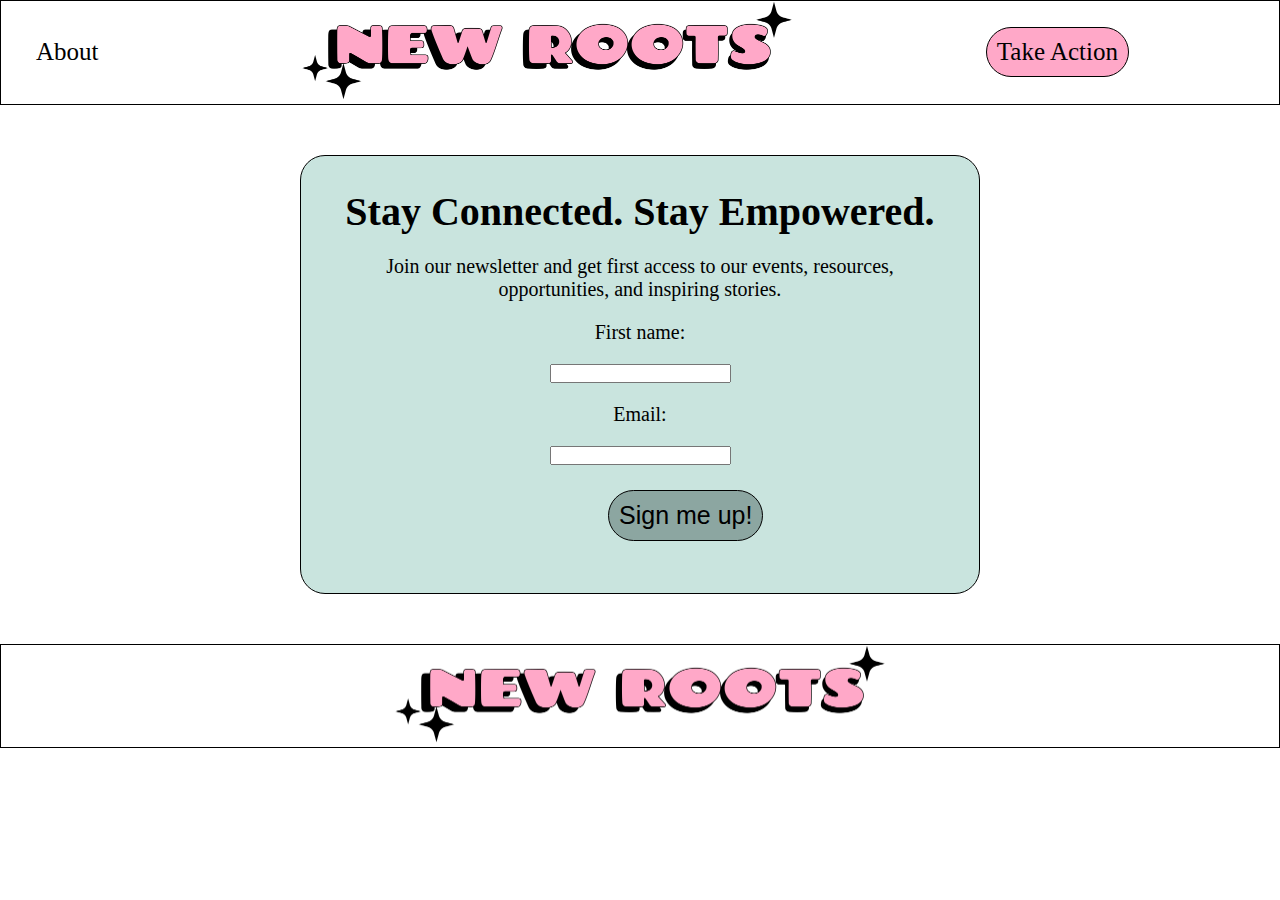
<file: takeaction.html>
<!DOCTYPE html>
<html>
  <head>
    <title>Nishka</title>
    <meta charset="utf-8" />
    <meta http-equiv="X-UA-Compatible" content="IE=edge" />
    <meta name="viewport" content="width=device-width, initial-scale=1" />

    <!-- link the webpage's stylesheet -->
    <link rel="stylesheet" href="/style.css" />

    <!-- link the webpage's JavaScript file -->
    <script src="/script.js" defer></script>
  </head>

  <nav id="nav1">
    <ul>
      <li>
        <a href="about.html">About</a>
      </li>
      <li>
        <a href="index.html"><img id="logo" alt="logo with the words 'New Roots' writter at the center in pink placed on to of a green oval shape" src="assets/new-roots-trans.png"></a>
      </li>
      <li>
        <a href="takeaction.html">Take Action</a>
      </li>
    </ul>
  </nav>

  <body>
    <main id="main2">
      <h2>Stay Connected. Stay Empowered.</h2>
      <p>Join our newsletter and get first access to our events, resources, opportunities, and inspiring stories.</p>
      <div class="inputs">
        <label for="firstname">First name: </label>
          <input type="text" id="name">
        <label for="youremail">Email: </label>
          <input type="text" id="email">
        <button id="signup">Sign me up!</button>
      </div>
      <p id="message"></p>
    </main>
  </body>

  <nav id="nav2">
    <ul>
      <li>
        <a href="index.html"><img id="logo" alt="logo with the words 'New Roots' writter at the center in pink placed on to of a green oval shape" src="assets/new-roots-trans.png"></a>
      </li>
    </ul>
  </nav>

</html>
</file>
<file: style.css>
* {
  margin: 0;
  padding: 0;
  box-sizing: border-box;
}

/*index.html*/
/*first picture*/
.imgwrapper {
  display: block;
  width: 100%;
  margin: 0;
  padding: 0;
  border: 2px solid black;
}
.semitrans {
  opacity: 0.5;
  display: block;
  width: 100%;
  height: auto;
}
/*code at the center of the picture*/
.container {
  position: relative;
  text-align: center;
  color: black;
  font-size: 30px;
  margin: 0;
  padding: 0;
}
.centered-right {
  position: absolute;
  top: 50%;
  left: 50%;
  transform: translate(-50%, -50%);
  button {
    background-color: #ffa8c8;
  }
  button:hover {
    background-color: #a66e82;
  }
}
/*second picture*/
#pic2 {
  float: right;
  width: 32.5%;
}
/*bulleted list next to second picture*/
.info {
  background-color: #d6eadf;
  position: relative;
  text-align: left;
  color: black;
  font-size: 20px;
  margin: 30px;
  padding: 2em;
  padding-left: 2.75em;
  border: 1px solid black;
  border-radius: 25px;
  line-height: 2.6;
}
/*bulleted list customized bullets*/
ul li::marker {
  content: "✦ "; /* Unicode character for a star */
  color: black; /* Example: set the star color */
  font-size: 1em; /* Adjust the size of the star */
}
/*navigation bar*/
nav {
  border: 1px solid black;
  ul {
    list-style-type: none;
    display: flex;
    margin: 0;
    padding: 0;
    align-items: center;
    justify-content: space-between;
    background-color: #ffffff;
    overflow: hidden;
    li {
      display: inline;
      padding: 10px 10px;
      margin: 0;
      padding: 0;
      a {
        color: black;
        text-decoration: none;
        padding: 10px 15px;
        display: block;
      }
      a[href="index.html"] {
        padding: 0px;
        margin: 0;
      }
      a[href="about.html"] {
        padding: 10px;
        margin-left: 1em;
        font-size: 25px;
      }
      a[href="resources.html"] {
        padding: 10px;
        margin-left: -3em;
        margin-right: 0;
        font-size: 25px;
      }
      a[href="takeaction.html"] {
        border: 1px solid black;
        border-radius: 50px;
        padding: 10px;
        margin-right: 6em;
        font-size: 25px;
        background-color: #ffa8c8;
      }
      a[href="takeaction.html"]:hover {
        background-color: #a66e82;
      }
      a:hover {
        background-color: #e3e3e3;
        color: black;
      }
      a:has(#logo):hover {
        background-color: transparent;
        color: black;
      }
    }
  }

  #logo {
    width: 500px;
    padding-left: 0px;
    padding-top: 0px;
    padding-right: 0px;
    padding-bottom: 0px;
  }
}
/*all buttons in page one*/
button {
  border: 1px solid black;
  border-radius: 50px;
  padding: 10px;
  font-size: 25px;
  margin-top: 1em;
  a {
    color: black;
    text-decoration: none;
    padding: 10px 15px;
  }
}
/*story generator*/
.genstory {
  border: 1px solid black;
  border-radius: 25px;
  background-color: #c6def1;
  overflow: hidden;
  text-align: center;
  line-spacing: 1.6;
  font-size: 25px;
  padding: 25px;
  margin-left: 450px;
  margin-right: 450px;
  #storybtn {
    background-color: #95b8d1;
  }
  #storybtn:hover {
    background-color: #c6def1;
  }
}
/*story text*/
#story {
  font-size: 25px;
  margin: 20px;
  margin-left: 350px;
  margin-right: 350px;
}
/*bottom navigation bar*/
#nav2 {
  bottom: 0;
  display: flex;
  justify-content: center;
}

/*about.html*/
/*image one*/
#abt1 {
  border: 1px solid black;
  overflow: hidden;
  border-radius: 25px;
  margin-left: 150px;
  margin-right: 3em;
  float: left;
  width: 30em;
}
/*image two*/
#abt2 {
  border: 1px solid black;
  overflow: hidden;
  border-radius: 25px;
  margin-right: 200px;
  margin-left: 3em;
  margin-top: 3em;
  float: right;
  width: 30em;
}
/*image three*/
#abt3 {
  border: 1px solid black;
  overflow: hidden;
  border-radius: 25px;
  margin-left: 150px;
  margin-right: 3em;
  margin-top: 3em;
  margin-bottom: 3em;
  float: left;
  width: 30em;
}
/*text box one*/
#h31 {
  border: 1px solid black;
  overflow: hidden;
  border-radius: 25px;
  padding: 2em;
  line-height: 2;
  margin-top: 50px;
  margin-right: 150px;
  margin-left: 3em;
  width: 26em;
  background-color: #f0e2c3;
}
/*text box two*/
#h32 {
  border: 1px solid black;
  overflow: hidden;
  border-radius: 25px;
  padding: 2em;
  line-height: 2;
  margin-left: 150px;
  margin-right: 3em;
  width: 26em;
  background-color: #d6d2ff;
}
/*text box three*/
#h33 {
  border: 1px solid black;
  overflow: hidden;
  border-radius: 25px;
  padding: 2em;
  line-height: 2;
  margin-bottom: 3em;
  margin-right: 150px;
  margin-left: 3em;
  width: 26em;
  background-color: #f7d9c4;
}

/*takeaction.html*/
/*signup for newsletter personalized*/
#main2 {
  border: 1px solid black;
  border-radius: 25px;
  padding: 2em;
  margin: 50px;
  margin-right: 300px;
  margin-left: 300px;
  text-align: center;
  background-color: #c9e4de;
  h2 {
    font-size: 40px;
    margin-bottom: 20px;
  }
  p {
    font-size: 20px;
    margin-bottom: 20px;
  }
  label {
    display: block;
    font-size: 20px;
    margin: 20px;
  }
  #label2 {
    margin-left: 58px;
  }
  #signup {
    display: block;
    margin-left: 275px;
    margin-bottom: 20px;
    background-color: #8ca6a1;
  }
  #signup:hover {
    background-color: #c9e4de;
  }
}

/*resources.html*/
.resource-cards {
  padding: 0;
  width: 10px;
  height: auto;
  border-style: solid;
  border-width: 1px;
  border-color: #6d5454;
}
</file>
